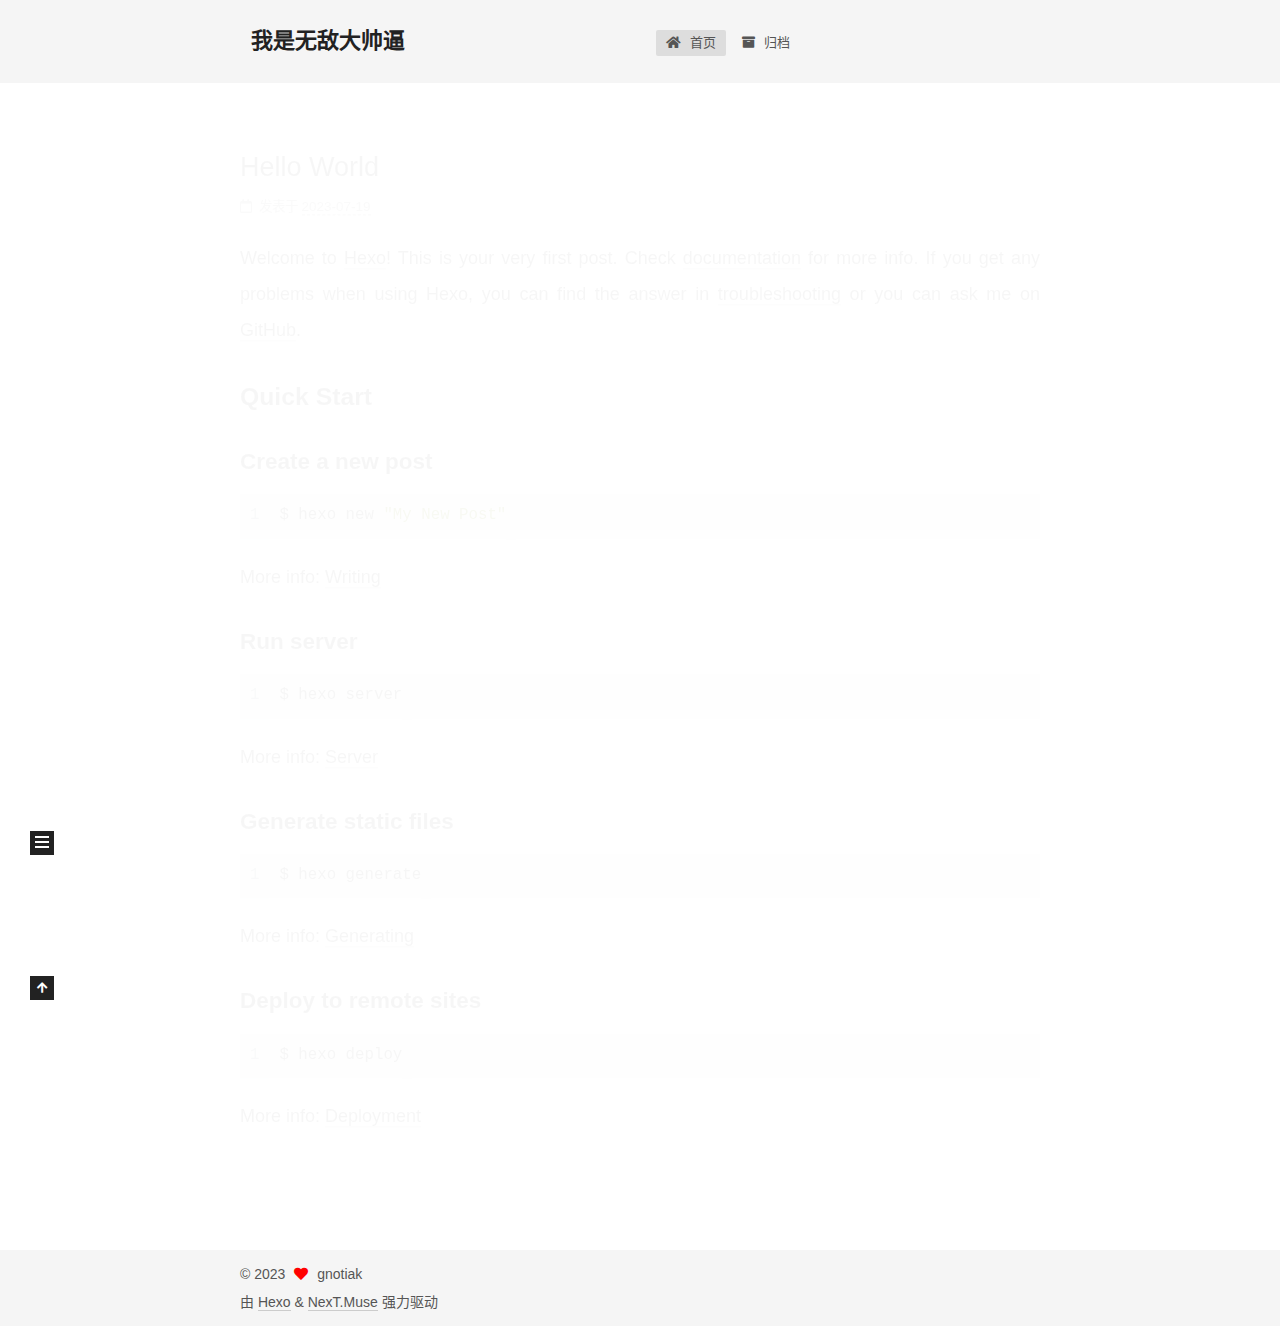
<file: index.html>
<!DOCTYPE html>
<html lang="zh-CN">
<head>
  <meta charset="UTF-8">
<meta name="viewport" content="width=device-width, initial-scale=1, maximum-scale=2">
<meta name="theme-color" content="#222">
<meta name="generator" content="Hexo 6.3.0">
  <link rel="apple-touch-icon" sizes="180x180" href="/images/apple-touch-icon-next.png">
  <link rel="icon" type="image/png" sizes="32x32" href="/images/favicon-32x32-next.png">
  <link rel="icon" type="image/png" sizes="16x16" href="/images/favicon-16x16-next.png">
  <link rel="mask-icon" href="/images/logo.svg" color="#222">

<link rel="stylesheet" href="/css/main.css">


<link rel="stylesheet" href="/lib/font-awesome/css/all.min.css">

<script id="hexo-configurations">
    var NexT = window.NexT || {};
    var CONFIG = {"hostname":"example.com","root":"/","scheme":"Muse","version":"7.8.0","exturl":false,"sidebar":{"position":"left","display":"post","padding":18,"offset":12,"onmobile":false},"copycode":{"enable":false,"show_result":false,"style":null},"back2top":{"enable":true,"sidebar":false,"scrollpercent":false},"bookmark":{"enable":false,"color":"#222","save":"auto"},"fancybox":false,"mediumzoom":false,"lazyload":false,"pangu":false,"comments":{"style":"tabs","active":null,"storage":true,"lazyload":false,"nav":null},"algolia":{"hits":{"per_page":10},"labels":{"input_placeholder":"Search for Posts","hits_empty":"We didn't find any results for the search: ${query}","hits_stats":"${hits} results found in ${time} ms"}},"localsearch":{"enable":false,"trigger":"auto","top_n_per_article":1,"unescape":false,"preload":false},"motion":{"enable":true,"async":false,"transition":{"post_block":"fadeIn","post_header":"slideDownIn","post_body":"slideDownIn","coll_header":"slideLeftIn","sidebar":"slideUpIn"}}};
  </script>

  <meta property="og:type" content="website">
<meta property="og:title" content="我是无敌大帅逼">
<meta property="og:url" content="http://example.com/index.html">
<meta property="og:site_name" content="我是无敌大帅逼">
<meta property="og:locale" content="zh_CN">
<meta property="article:author" content="gnotiak">
<meta name="twitter:card" content="summary">

<link rel="canonical" href="http://example.com/">


<script id="page-configurations">
  // https://hexo.io/docs/variables.html
  CONFIG.page = {
    sidebar: "",
    isHome : true,
    isPost : false,
    lang   : 'zh-CN'
  };
</script>

  <title>我是无敌大帅逼</title>
  






  <noscript>
  <style>
  .use-motion .brand,
  .use-motion .menu-item,
  .sidebar-inner,
  .use-motion .post-block,
  .use-motion .pagination,
  .use-motion .comments,
  .use-motion .post-header,
  .use-motion .post-body,
  .use-motion .collection-header { opacity: initial; }

  .use-motion .site-title,
  .use-motion .site-subtitle {
    opacity: initial;
    top: initial;
  }

  .use-motion .logo-line-before i { left: initial; }
  .use-motion .logo-line-after i { right: initial; }
  </style>
</noscript>

</head>

<body itemscope itemtype="http://schema.org/WebPage">
  <div class="container use-motion">
    <div class="headband"></div>

    <header class="header" itemscope itemtype="http://schema.org/WPHeader">
      <div class="header-inner"><div class="site-brand-container">
  <div class="site-nav-toggle">
    <div class="toggle" aria-label="切换导航栏">
      <span class="toggle-line toggle-line-first"></span>
      <span class="toggle-line toggle-line-middle"></span>
      <span class="toggle-line toggle-line-last"></span>
    </div>
  </div>

  <div class="site-meta">

    <a href="/" class="brand" rel="start">
      <span class="logo-line-before"><i></i></span>
      <h1 class="site-title">我是无敌大帅逼</h1>
      <span class="logo-line-after"><i></i></span>
    </a>
  </div>

  <div class="site-nav-right">
    <div class="toggle popup-trigger">
    </div>
  </div>
</div>




<nav class="site-nav">
  <ul id="menu" class="main-menu menu">
        <li class="menu-item menu-item-home">

    <a href="/" rel="section"><i class="fa fa-home fa-fw"></i>首页</a>

  </li>
        <li class="menu-item menu-item-archives">

    <a href="/archives/" rel="section"><i class="fa fa-archive fa-fw"></i>归档</a>

  </li>
  </ul>
</nav>




</div>
    </header>

    
  <div class="back-to-top">
    <i class="fa fa-arrow-up"></i>
    <span>0%</span>
  </div>


    <main class="main">
      <div class="main-inner">
        <div class="content-wrap">
          

          <div class="content index posts-expand">
            
      
  
  
  <article itemscope itemtype="http://schema.org/Article" class="post-block" lang="zh-CN">
    <link itemprop="mainEntityOfPage" href="http://example.com/2023/07/19/hello-world/">

    <span hidden itemprop="author" itemscope itemtype="http://schema.org/Person">
      <meta itemprop="image" content="/images/avatar.gif">
      <meta itemprop="name" content="gnotiak">
      <meta itemprop="description" content="">
    </span>

    <span hidden itemprop="publisher" itemscope itemtype="http://schema.org/Organization">
      <meta itemprop="name" content="我是无敌大帅逼">
    </span>
      <header class="post-header">
        <h2 class="post-title" itemprop="name headline">
          
            <a href="/2023/07/19/hello-world/" class="post-title-link" itemprop="url">Hello World</a>
        </h2>

        <div class="post-meta">
            <span class="post-meta-item">
              <span class="post-meta-item-icon">
                <i class="far fa-calendar"></i>
              </span>
              <span class="post-meta-item-text">发表于</span>

              <time title="创建时间：2023-07-19 21:02:30" itemprop="dateCreated datePublished" datetime="2023-07-19T21:02:30+08:00">2023-07-19</time>
            </span>

          

        </div>
      </header>

    
    
    
    <div class="post-body" itemprop="articleBody">

      
          <p>Welcome to <a target="_blank" rel="noopener" href="https://hexo.io/">Hexo</a>! This is your very first post. Check <a target="_blank" rel="noopener" href="https://hexo.io/docs/">documentation</a> for more info. If you get any problems when using Hexo, you can find the answer in <a target="_blank" rel="noopener" href="https://hexo.io/docs/troubleshooting.html">troubleshooting</a> or you can ask me on <a target="_blank" rel="noopener" href="https://github.com/hexojs/hexo/issues">GitHub</a>.</p>
<h2 id="Quick-Start"><a href="#Quick-Start" class="headerlink" title="Quick Start"></a>Quick Start</h2><h3 id="Create-a-new-post"><a href="#Create-a-new-post" class="headerlink" title="Create a new post"></a>Create a new post</h3><figure class="highlight bash"><table><tr><td class="gutter"><pre><span class="line">1</span><br></pre></td><td class="code"><pre><span class="line">$ hexo new <span class="string">&quot;My New Post&quot;</span></span><br></pre></td></tr></table></figure>

<p>More info: <a target="_blank" rel="noopener" href="https://hexo.io/docs/writing.html">Writing</a></p>
<h3 id="Run-server"><a href="#Run-server" class="headerlink" title="Run server"></a>Run server</h3><figure class="highlight bash"><table><tr><td class="gutter"><pre><span class="line">1</span><br></pre></td><td class="code"><pre><span class="line">$ hexo server</span><br></pre></td></tr></table></figure>

<p>More info: <a target="_blank" rel="noopener" href="https://hexo.io/docs/server.html">Server</a></p>
<h3 id="Generate-static-files"><a href="#Generate-static-files" class="headerlink" title="Generate static files"></a>Generate static files</h3><figure class="highlight bash"><table><tr><td class="gutter"><pre><span class="line">1</span><br></pre></td><td class="code"><pre><span class="line">$ hexo generate</span><br></pre></td></tr></table></figure>

<p>More info: <a target="_blank" rel="noopener" href="https://hexo.io/docs/generating.html">Generating</a></p>
<h3 id="Deploy-to-remote-sites"><a href="#Deploy-to-remote-sites" class="headerlink" title="Deploy to remote sites"></a>Deploy to remote sites</h3><figure class="highlight bash"><table><tr><td class="gutter"><pre><span class="line">1</span><br></pre></td><td class="code"><pre><span class="line">$ hexo deploy</span><br></pre></td></tr></table></figure>

<p>More info: <a target="_blank" rel="noopener" href="https://hexo.io/docs/one-command-deployment.html">Deployment</a></p>

      
    </div>

    
    
    
      <footer class="post-footer">
        <div class="post-eof"></div>
      </footer>
  </article>
  
  
  


  



          </div>
          

<script>
  window.addEventListener('tabs:register', () => {
    let { activeClass } = CONFIG.comments;
    if (CONFIG.comments.storage) {
      activeClass = localStorage.getItem('comments_active') || activeClass;
    }
    if (activeClass) {
      let activeTab = document.querySelector(`a[href="#comment-${activeClass}"]`);
      if (activeTab) {
        activeTab.click();
      }
    }
  });
  if (CONFIG.comments.storage) {
    window.addEventListener('tabs:click', event => {
      if (!event.target.matches('.tabs-comment .tab-content .tab-pane')) return;
      let commentClass = event.target.classList[1];
      localStorage.setItem('comments_active', commentClass);
    });
  }
</script>

        </div>
          
  
  <div class="toggle sidebar-toggle">
    <span class="toggle-line toggle-line-first"></span>
    <span class="toggle-line toggle-line-middle"></span>
    <span class="toggle-line toggle-line-last"></span>
  </div>

  <aside class="sidebar">
    <div class="sidebar-inner">

      <ul class="sidebar-nav motion-element">
        <li class="sidebar-nav-toc">
          文章目录
        </li>
        <li class="sidebar-nav-overview">
          站点概览
        </li>
      </ul>

      <!--noindex-->
      <div class="post-toc-wrap sidebar-panel">
      </div>
      <!--/noindex-->

      <div class="site-overview-wrap sidebar-panel">
        <div class="site-author motion-element" itemprop="author" itemscope itemtype="http://schema.org/Person">
  <p class="site-author-name" itemprop="name">gnotiak</p>
  <div class="site-description" itemprop="description"></div>
</div>
<div class="site-state-wrap motion-element">
  <nav class="site-state">
      <div class="site-state-item site-state-posts">
          <a href="/archives/">
        
          <span class="site-state-item-count">1</span>
          <span class="site-state-item-name">日志</span>
        </a>
      </div>
  </nav>
</div>



      </div>

    </div>
  </aside>
  <div id="sidebar-dimmer"></div>


      </div>
    </main>

    <footer class="footer">
      <div class="footer-inner">
        

        

<div class="copyright">
  
  &copy; 
  <span itemprop="copyrightYear">2023</span>
  <span class="with-love">
    <i class="fa fa-heart"></i>
  </span>
  <span class="author" itemprop="copyrightHolder">gnotiak</span>
</div>
  <div class="powered-by">由 <a href="https://hexo.io/" class="theme-link" rel="noopener" target="_blank">Hexo</a> & <a href="https://muse.theme-next.org/" class="theme-link" rel="noopener" target="_blank">NexT.Muse</a> 强力驱动
  </div>

        








      </div>
    </footer>
  </div>

  
  <script src="/lib/anime.min.js"></script>
  <script src="/lib/velocity/velocity.min.js"></script>
  <script src="/lib/velocity/velocity.ui.min.js"></script>

<script src="/js/utils.js"></script>

<script src="/js/motion.js"></script>


<script src="/js/schemes/muse.js"></script>


<script src="/js/next-boot.js"></script>




  















  

  

</body>
</html>
</file>
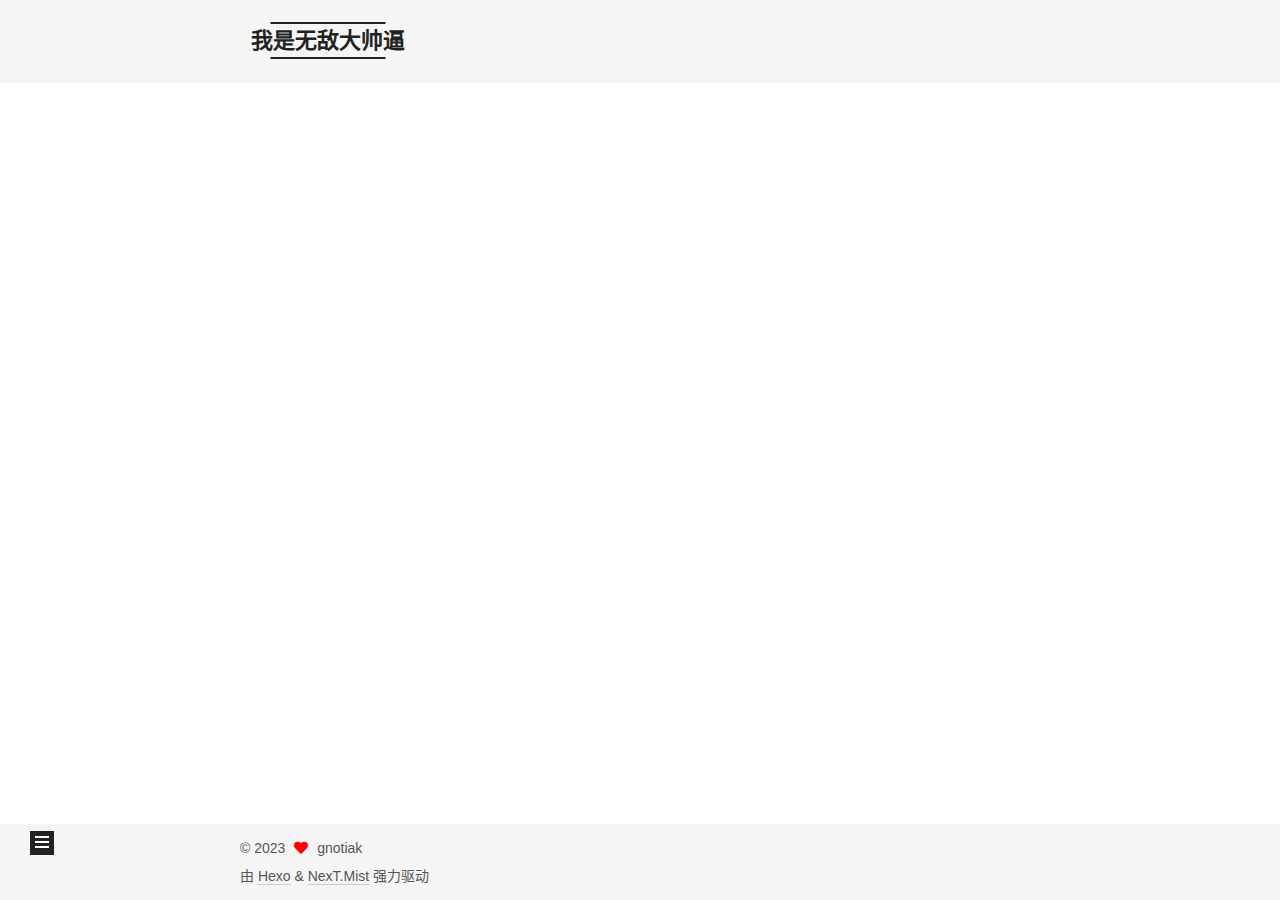
<file: archives/index.html>
<!DOCTYPE html>
<html lang="zh-CN">
<head>
  <meta charset="UTF-8">
<meta name="viewport" content="width=device-width, initial-scale=1, maximum-scale=2">
<meta name="theme-color" content="#222">
<meta name="generator" content="Hexo 6.3.0">
  <link rel="apple-touch-icon" sizes="180x180" href="/images/apple-touch-icon-next.png">
  <link rel="icon" type="image/png" sizes="32x32" href="/images/favicon-32x32-next.png">
  <link rel="icon" type="image/png" sizes="16x16" href="/images/favicon-16x16-next.png">
  <link rel="mask-icon" href="/images/logo.svg" color="#222">

<link rel="stylesheet" href="/css/main.css">


<link rel="stylesheet" href="/lib/font-awesome/css/all.min.css">

<script id="hexo-configurations">
    var NexT = window.NexT || {};
    var CONFIG = {"hostname":"example.com","root":"/","scheme":"Mist","version":"7.8.0","exturl":false,"sidebar":{"position":"left","display":"post","padding":18,"offset":12,"onmobile":false},"copycode":{"enable":false,"show_result":false,"style":null},"back2top":{"enable":true,"sidebar":false,"scrollpercent":false},"bookmark":{"enable":false,"color":"#222","save":"auto"},"fancybox":false,"mediumzoom":false,"lazyload":false,"pangu":false,"comments":{"style":"tabs","active":null,"storage":true,"lazyload":false,"nav":null},"algolia":{"hits":{"per_page":10},"labels":{"input_placeholder":"Search for Posts","hits_empty":"We didn't find any results for the search: ${query}","hits_stats":"${hits} results found in ${time} ms"}},"localsearch":{"enable":false,"trigger":"auto","top_n_per_article":1,"unescape":false,"preload":false},"motion":{"enable":true,"async":false,"transition":{"post_block":"fadeIn","post_header":"slideDownIn","post_body":"slideDownIn","coll_header":"slideLeftIn","sidebar":"slideUpIn"}}};
  </script>

  <meta property="og:type" content="website">
<meta property="og:title" content="我是无敌大帅逼">
<meta property="og:url" content="http://example.com/archives/index.html">
<meta property="og:site_name" content="我是无敌大帅逼">
<meta property="og:locale" content="zh_CN">
<meta property="article:author" content="gnotiak">
<meta name="twitter:card" content="summary">

<link rel="canonical" href="http://example.com/archives/">


<script id="page-configurations">
  // https://hexo.io/docs/variables.html
  CONFIG.page = {
    sidebar: "",
    isHome : false,
    isPost : false,
    lang   : 'zh-CN'
  };
</script>

  <title>归档 | 我是无敌大帅逼</title>
  






  <noscript>
  <style>
  .use-motion .brand,
  .use-motion .menu-item,
  .sidebar-inner,
  .use-motion .post-block,
  .use-motion .pagination,
  .use-motion .comments,
  .use-motion .post-header,
  .use-motion .post-body,
  .use-motion .collection-header { opacity: initial; }

  .use-motion .site-title,
  .use-motion .site-subtitle {
    opacity: initial;
    top: initial;
  }

  .use-motion .logo-line-before i { left: initial; }
  .use-motion .logo-line-after i { right: initial; }
  </style>
</noscript>

</head>

<body itemscope itemtype="http://schema.org/WebPage">
  <div class="container use-motion">
    <div class="headband"></div>

    <header class="header" itemscope itemtype="http://schema.org/WPHeader">
      <div class="header-inner"><div class="site-brand-container">
  <div class="site-nav-toggle">
    <div class="toggle" aria-label="切换导航栏">
      <span class="toggle-line toggle-line-first"></span>
      <span class="toggle-line toggle-line-middle"></span>
      <span class="toggle-line toggle-line-last"></span>
    </div>
  </div>

  <div class="site-meta">

    <a href="/" class="brand" rel="start">
      <span class="logo-line-before"><i></i></span>
      <h1 class="site-title">我是无敌大帅逼</h1>
      <span class="logo-line-after"><i></i></span>
    </a>
      <p class="site-subtitle" itemprop="description">111</p>
  </div>

  <div class="site-nav-right">
    <div class="toggle popup-trigger">
    </div>
  </div>
</div>




<nav class="site-nav">
  <ul id="menu" class="main-menu menu">
        <li class="menu-item menu-item-home">

    <a href="/" rel="section"><i class="fa fa-home fa-fw"></i>首页</a>

  </li>
        <li class="menu-item menu-item-archives">

    <a href="/archives/" rel="section"><i class="fa fa-archive fa-fw"></i>归档</a>

  </li>
  </ul>
</nav>




</div>
    </header>

    
  <div class="back-to-top">
    <i class="fa fa-arrow-up"></i>
    <span>0%</span>
  </div>


    <main class="main">
      <div class="main-inner">
        <div class="content-wrap">
          

          <div class="content archive">
            

  
  
  
  <div class="post-block">
    <div class="posts-collapse">
      <div class="collection-title">
        <span class="collection-header">嗯..! 目前共计 2 篇日志。 继续努力。</span>
      </div>

      
    <div class="collection-year">
      <span class="collection-header">2023</span>
    </div>

  <article itemscope itemtype="http://schema.org/Article">
    <header class="post-header">

      <div class="post-meta">
        <time itemprop="dateCreated"
              datetime="2023-07-20T15:04:52+08:00"
              content="2023-07-20">
          07-20
        </time>
      </div>

      <div class="post-title">
          <a class="post-title-link" href="/2023/07/20/this-is-new-blog/" itemprop="url">
            <span itemprop="name">用git建一个blog网站</span>
          </a>
      </div>

    </header>
  </article>

  <article itemscope itemtype="http://schema.org/Article">
    <header class="post-header">

      <div class="post-meta">
        <time itemprop="dateCreated"
              datetime="2023-07-19T21:02:30+08:00"
              content="2023-07-19">
          07-19
        </time>
      </div>

      <div class="post-title">
          <a class="post-title-link" href="/2023/07/19/hello-world/" itemprop="url">
            <span itemprop="name">Hello World</span>
          </a>
      </div>

    </header>
  </article>


    </div>
  </div>
  
  
  

  



          </div>
          

<script>
  window.addEventListener('tabs:register', () => {
    let { activeClass } = CONFIG.comments;
    if (CONFIG.comments.storage) {
      activeClass = localStorage.getItem('comments_active') || activeClass;
    }
    if (activeClass) {
      let activeTab = document.querySelector(`a[href="#comment-${activeClass}"]`);
      if (activeTab) {
        activeTab.click();
      }
    }
  });
  if (CONFIG.comments.storage) {
    window.addEventListener('tabs:click', event => {
      if (!event.target.matches('.tabs-comment .tab-content .tab-pane')) return;
      let commentClass = event.target.classList[1];
      localStorage.setItem('comments_active', commentClass);
    });
  }
</script>

        </div>
          
  
  <div class="toggle sidebar-toggle">
    <span class="toggle-line toggle-line-first"></span>
    <span class="toggle-line toggle-line-middle"></span>
    <span class="toggle-line toggle-line-last"></span>
  </div>

  <aside class="sidebar">
    <div class="sidebar-inner">

      <ul class="sidebar-nav motion-element">
        <li class="sidebar-nav-toc">
          文章目录
        </li>
        <li class="sidebar-nav-overview">
          站点概览
        </li>
      </ul>

      <!--noindex-->
      <div class="post-toc-wrap sidebar-panel">
      </div>
      <!--/noindex-->

      <div class="site-overview-wrap sidebar-panel">
        <div class="site-author motion-element" itemprop="author" itemscope itemtype="http://schema.org/Person">
  <p class="site-author-name" itemprop="name">gnotiak</p>
  <div class="site-description" itemprop="description"></div>
</div>
<div class="site-state-wrap motion-element">
  <nav class="site-state">
      <div class="site-state-item site-state-posts">
          <a href="/archives/">
        
          <span class="site-state-item-count">2</span>
          <span class="site-state-item-name">日志</span>
        </a>
      </div>
  </nav>
</div>



      </div>

    </div>
  </aside>
  <div id="sidebar-dimmer"></div>


      </div>
    </main>

    <footer class="footer">
      <div class="footer-inner">
        

        

<div class="copyright">
  
  &copy; 
  <span itemprop="copyrightYear">2023</span>
  <span class="with-love">
    <i class="fa fa-heart"></i>
  </span>
  <span class="author" itemprop="copyrightHolder">gnotiak</span>
</div>
  <div class="powered-by">由 <a href="https://hexo.io/" class="theme-link" rel="noopener" target="_blank">Hexo</a> & <a href="https://mist.theme-next.org/" class="theme-link" rel="noopener" target="_blank">NexT.Mist</a> 强力驱动
  </div>

        








      </div>
    </footer>
  </div>

  
  <script src="/lib/anime.min.js"></script>
  <script src="/lib/velocity/velocity.min.js"></script>
  <script src="/lib/velocity/velocity.ui.min.js"></script>

<script src="/js/utils.js"></script>

<script src="/js/motion.js"></script>


<script src="/js/schemes/muse.js"></script>


<script src="/js/next-boot.js"></script>




  















  

  

</body>
</html>
</file>
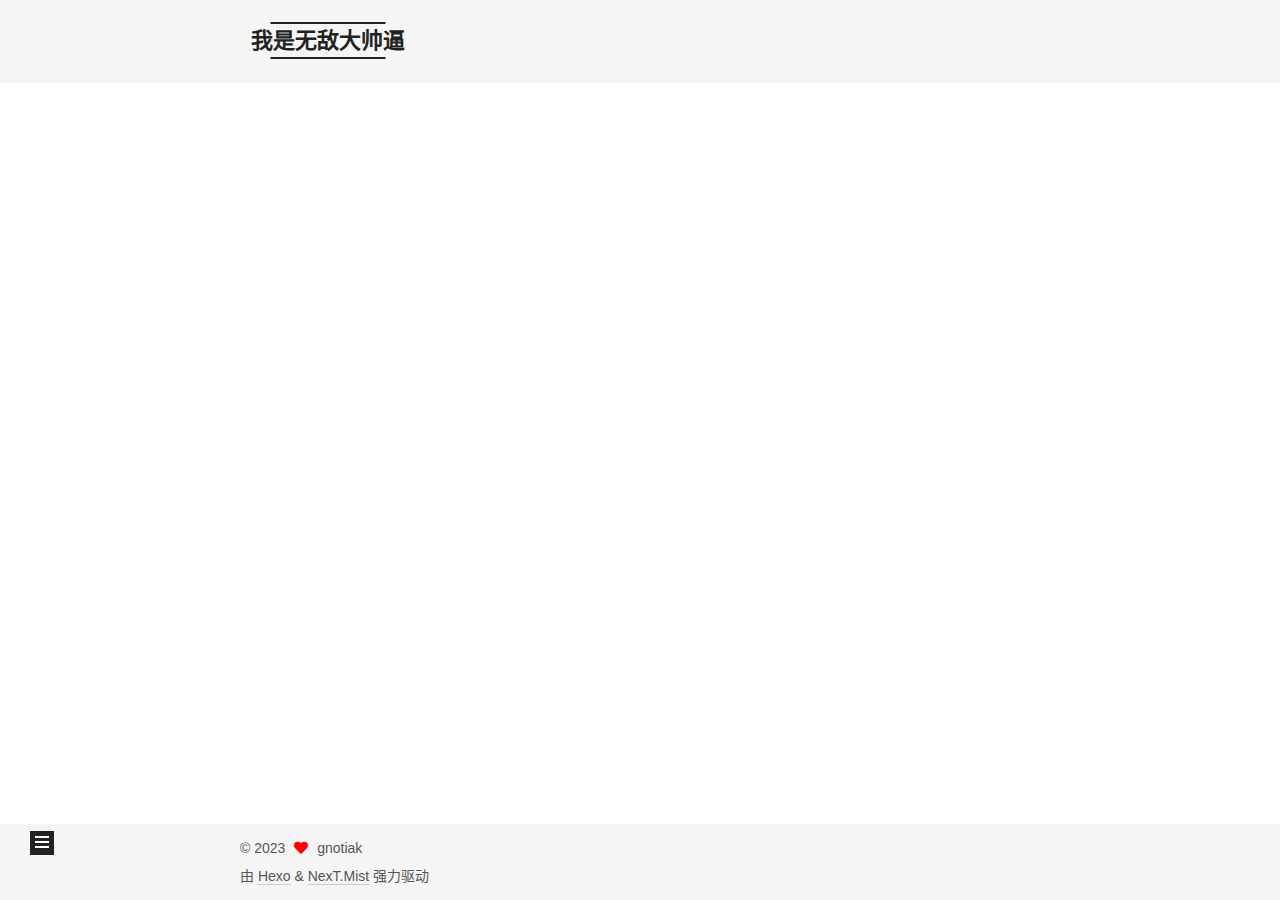
<file: archives/2023/index.html>
<!DOCTYPE html>
<html lang="zh-CN">
<head>
  <meta charset="UTF-8">
<meta name="viewport" content="width=device-width, initial-scale=1, maximum-scale=2">
<meta name="theme-color" content="#222">
<meta name="generator" content="Hexo 6.3.0">
  <link rel="apple-touch-icon" sizes="180x180" href="/images/apple-touch-icon-next.png">
  <link rel="icon" type="image/png" sizes="32x32" href="/images/favicon-32x32-next.png">
  <link rel="icon" type="image/png" sizes="16x16" href="/images/favicon-16x16-next.png">
  <link rel="mask-icon" href="/images/logo.svg" color="#222">

<link rel="stylesheet" href="/css/main.css">


<link rel="stylesheet" href="/lib/font-awesome/css/all.min.css">

<script id="hexo-configurations">
    var NexT = window.NexT || {};
    var CONFIG = {"hostname":"example.com","root":"/","scheme":"Mist","version":"7.8.0","exturl":false,"sidebar":{"position":"left","display":"post","padding":18,"offset":12,"onmobile":false},"copycode":{"enable":false,"show_result":false,"style":null},"back2top":{"enable":true,"sidebar":false,"scrollpercent":false},"bookmark":{"enable":false,"color":"#222","save":"auto"},"fancybox":false,"mediumzoom":false,"lazyload":false,"pangu":false,"comments":{"style":"tabs","active":null,"storage":true,"lazyload":false,"nav":null},"algolia":{"hits":{"per_page":10},"labels":{"input_placeholder":"Search for Posts","hits_empty":"We didn't find any results for the search: ${query}","hits_stats":"${hits} results found in ${time} ms"}},"localsearch":{"enable":false,"trigger":"auto","top_n_per_article":1,"unescape":false,"preload":false},"motion":{"enable":true,"async":false,"transition":{"post_block":"fadeIn","post_header":"slideDownIn","post_body":"slideDownIn","coll_header":"slideLeftIn","sidebar":"slideUpIn"}}};
  </script>

  <meta property="og:type" content="website">
<meta property="og:title" content="我是无敌大帅逼">
<meta property="og:url" content="http://example.com/archives/2023/index.html">
<meta property="og:site_name" content="我是无敌大帅逼">
<meta property="og:locale" content="zh_CN">
<meta property="article:author" content="gnotiak">
<meta name="twitter:card" content="summary">

<link rel="canonical" href="http://example.com/archives/2023/">


<script id="page-configurations">
  // https://hexo.io/docs/variables.html
  CONFIG.page = {
    sidebar: "",
    isHome : false,
    isPost : false,
    lang   : 'zh-CN'
  };
</script>

  <title>归档 | 我是无敌大帅逼</title>
  






  <noscript>
  <style>
  .use-motion .brand,
  .use-motion .menu-item,
  .sidebar-inner,
  .use-motion .post-block,
  .use-motion .pagination,
  .use-motion .comments,
  .use-motion .post-header,
  .use-motion .post-body,
  .use-motion .collection-header { opacity: initial; }

  .use-motion .site-title,
  .use-motion .site-subtitle {
    opacity: initial;
    top: initial;
  }

  .use-motion .logo-line-before i { left: initial; }
  .use-motion .logo-line-after i { right: initial; }
  </style>
</noscript>

</head>

<body itemscope itemtype="http://schema.org/WebPage">
  <div class="container use-motion">
    <div class="headband"></div>

    <header class="header" itemscope itemtype="http://schema.org/WPHeader">
      <div class="header-inner"><div class="site-brand-container">
  <div class="site-nav-toggle">
    <div class="toggle" aria-label="切换导航栏">
      <span class="toggle-line toggle-line-first"></span>
      <span class="toggle-line toggle-line-middle"></span>
      <span class="toggle-line toggle-line-last"></span>
    </div>
  </div>

  <div class="site-meta">

    <a href="/" class="brand" rel="start">
      <span class="logo-line-before"><i></i></span>
      <h1 class="site-title">我是无敌大帅逼</h1>
      <span class="logo-line-after"><i></i></span>
    </a>
      <p class="site-subtitle" itemprop="description">111</p>
  </div>

  <div class="site-nav-right">
    <div class="toggle popup-trigger">
    </div>
  </div>
</div>




<nav class="site-nav">
  <ul id="menu" class="main-menu menu">
        <li class="menu-item menu-item-home">

    <a href="/" rel="section"><i class="fa fa-home fa-fw"></i>首页</a>

  </li>
        <li class="menu-item menu-item-archives">

    <a href="/archives/" rel="section"><i class="fa fa-archive fa-fw"></i>归档</a>

  </li>
  </ul>
</nav>




</div>
    </header>

    
  <div class="back-to-top">
    <i class="fa fa-arrow-up"></i>
    <span>0%</span>
  </div>


    <main class="main">
      <div class="main-inner">
        <div class="content-wrap">
          

          <div class="content archive">
            

  
  
  
  <div class="post-block">
    <div class="posts-collapse">
      <div class="collection-title">
        <span class="collection-header">嗯..! 目前共计 2 篇日志。 继续努力。</span>
      </div>

      
    <div class="collection-year">
      <span class="collection-header">2023</span>
    </div>

  <article itemscope itemtype="http://schema.org/Article">
    <header class="post-header">

      <div class="post-meta">
        <time itemprop="dateCreated"
              datetime="2023-07-20T15:04:52+08:00"
              content="2023-07-20">
          07-20
        </time>
      </div>

      <div class="post-title">
          <a class="post-title-link" href="/2023/07/20/this-is-new-blog/" itemprop="url">
            <span itemprop="name">用git建一个blog网站</span>
          </a>
      </div>

    </header>
  </article>

  <article itemscope itemtype="http://schema.org/Article">
    <header class="post-header">

      <div class="post-meta">
        <time itemprop="dateCreated"
              datetime="2023-07-19T21:02:30+08:00"
              content="2023-07-19">
          07-19
        </time>
      </div>

      <div class="post-title">
          <a class="post-title-link" href="/2023/07/19/hello-world/" itemprop="url">
            <span itemprop="name">Hello World</span>
          </a>
      </div>

    </header>
  </article>


    </div>
  </div>
  
  
  

  



          </div>
          

<script>
  window.addEventListener('tabs:register', () => {
    let { activeClass } = CONFIG.comments;
    if (CONFIG.comments.storage) {
      activeClass = localStorage.getItem('comments_active') || activeClass;
    }
    if (activeClass) {
      let activeTab = document.querySelector(`a[href="#comment-${activeClass}"]`);
      if (activeTab) {
        activeTab.click();
      }
    }
  });
  if (CONFIG.comments.storage) {
    window.addEventListener('tabs:click', event => {
      if (!event.target.matches('.tabs-comment .tab-content .tab-pane')) return;
      let commentClass = event.target.classList[1];
      localStorage.setItem('comments_active', commentClass);
    });
  }
</script>

        </div>
          
  
  <div class="toggle sidebar-toggle">
    <span class="toggle-line toggle-line-first"></span>
    <span class="toggle-line toggle-line-middle"></span>
    <span class="toggle-line toggle-line-last"></span>
  </div>

  <aside class="sidebar">
    <div class="sidebar-inner">

      <ul class="sidebar-nav motion-element">
        <li class="sidebar-nav-toc">
          文章目录
        </li>
        <li class="sidebar-nav-overview">
          站点概览
        </li>
      </ul>

      <!--noindex-->
      <div class="post-toc-wrap sidebar-panel">
      </div>
      <!--/noindex-->

      <div class="site-overview-wrap sidebar-panel">
        <div class="site-author motion-element" itemprop="author" itemscope itemtype="http://schema.org/Person">
  <p class="site-author-name" itemprop="name">gnotiak</p>
  <div class="site-description" itemprop="description"></div>
</div>
<div class="site-state-wrap motion-element">
  <nav class="site-state">
      <div class="site-state-item site-state-posts">
          <a href="/archives/">
        
          <span class="site-state-item-count">2</span>
          <span class="site-state-item-name">日志</span>
        </a>
      </div>
  </nav>
</div>



      </div>

    </div>
  </aside>
  <div id="sidebar-dimmer"></div>


      </div>
    </main>

    <footer class="footer">
      <div class="footer-inner">
        

        

<div class="copyright">
  
  &copy; 
  <span itemprop="copyrightYear">2023</span>
  <span class="with-love">
    <i class="fa fa-heart"></i>
  </span>
  <span class="author" itemprop="copyrightHolder">gnotiak</span>
</div>
  <div class="powered-by">由 <a href="https://hexo.io/" class="theme-link" rel="noopener" target="_blank">Hexo</a> & <a href="https://mist.theme-next.org/" class="theme-link" rel="noopener" target="_blank">NexT.Mist</a> 强力驱动
  </div>

        








      </div>
    </footer>
  </div>

  
  <script src="/lib/anime.min.js"></script>
  <script src="/lib/velocity/velocity.min.js"></script>
  <script src="/lib/velocity/velocity.ui.min.js"></script>

<script src="/js/utils.js"></script>

<script src="/js/motion.js"></script>


<script src="/js/schemes/muse.js"></script>


<script src="/js/next-boot.js"></script>




  















  

  

</body>
</html>
</file>
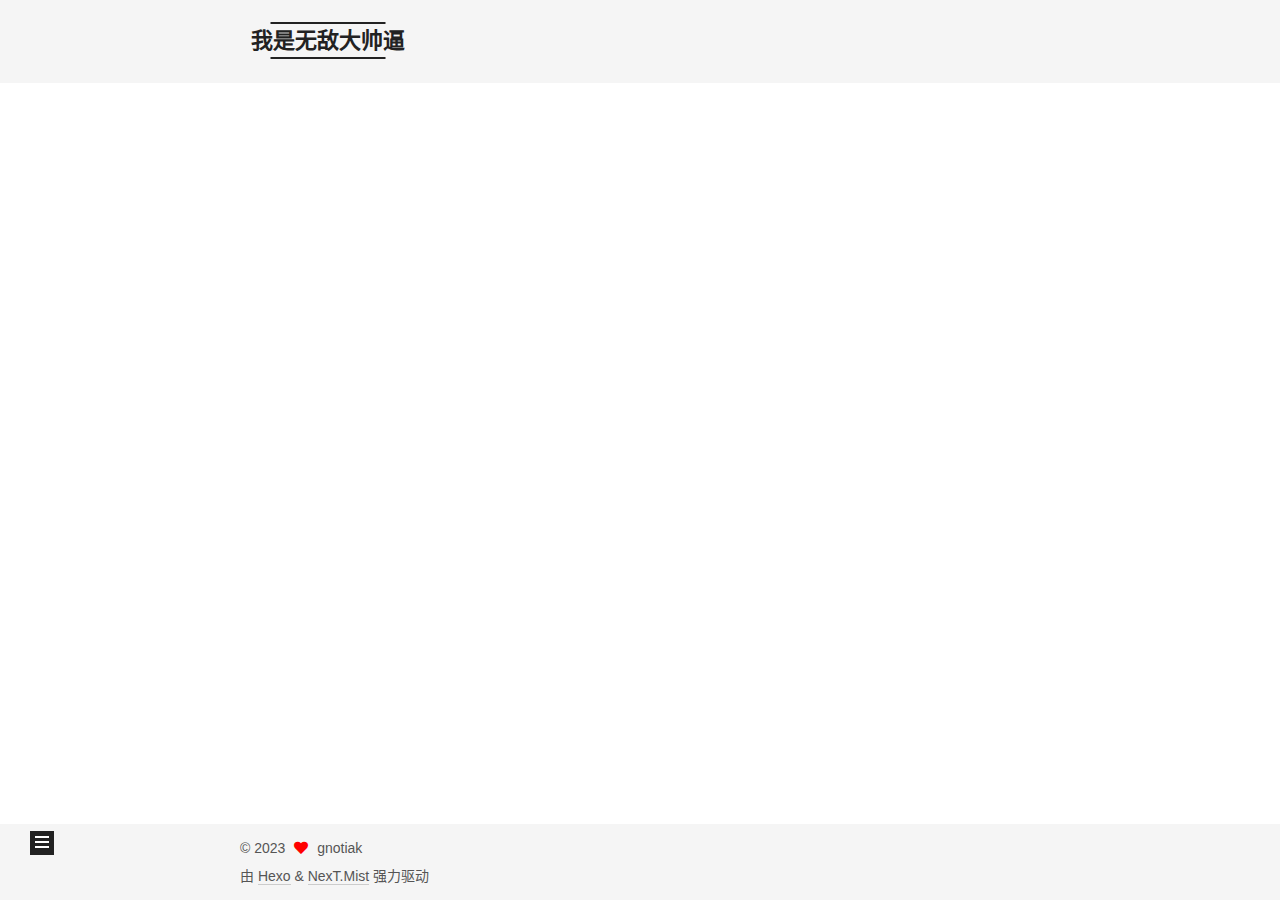
<file: archives/2023/07/index.html>
<!DOCTYPE html>
<html lang="zh-CN">
<head>
  <meta charset="UTF-8">
<meta name="viewport" content="width=device-width, initial-scale=1, maximum-scale=2">
<meta name="theme-color" content="#222">
<meta name="generator" content="Hexo 6.3.0">
  <link rel="apple-touch-icon" sizes="180x180" href="/images/apple-touch-icon-next.png">
  <link rel="icon" type="image/png" sizes="32x32" href="/images/favicon-32x32-next.png">
  <link rel="icon" type="image/png" sizes="16x16" href="/images/favicon-16x16-next.png">
  <link rel="mask-icon" href="/images/logo.svg" color="#222">

<link rel="stylesheet" href="/css/main.css">


<link rel="stylesheet" href="/lib/font-awesome/css/all.min.css">

<script id="hexo-configurations">
    var NexT = window.NexT || {};
    var CONFIG = {"hostname":"example.com","root":"/","scheme":"Mist","version":"7.8.0","exturl":false,"sidebar":{"position":"left","display":"post","padding":18,"offset":12,"onmobile":false},"copycode":{"enable":false,"show_result":false,"style":null},"back2top":{"enable":true,"sidebar":false,"scrollpercent":false},"bookmark":{"enable":false,"color":"#222","save":"auto"},"fancybox":false,"mediumzoom":false,"lazyload":false,"pangu":false,"comments":{"style":"tabs","active":null,"storage":true,"lazyload":false,"nav":null},"algolia":{"hits":{"per_page":10},"labels":{"input_placeholder":"Search for Posts","hits_empty":"We didn't find any results for the search: ${query}","hits_stats":"${hits} results found in ${time} ms"}},"localsearch":{"enable":false,"trigger":"auto","top_n_per_article":1,"unescape":false,"preload":false},"motion":{"enable":true,"async":false,"transition":{"post_block":"fadeIn","post_header":"slideDownIn","post_body":"slideDownIn","coll_header":"slideLeftIn","sidebar":"slideUpIn"}}};
  </script>

  <meta property="og:type" content="website">
<meta property="og:title" content="我是无敌大帅逼">
<meta property="og:url" content="http://example.com/archives/2023/07/index.html">
<meta property="og:site_name" content="我是无敌大帅逼">
<meta property="og:locale" content="zh_CN">
<meta property="article:author" content="gnotiak">
<meta name="twitter:card" content="summary">

<link rel="canonical" href="http://example.com/archives/2023/07/">


<script id="page-configurations">
  // https://hexo.io/docs/variables.html
  CONFIG.page = {
    sidebar: "",
    isHome : false,
    isPost : false,
    lang   : 'zh-CN'
  };
</script>

  <title>归档 | 我是无敌大帅逼</title>
  






  <noscript>
  <style>
  .use-motion .brand,
  .use-motion .menu-item,
  .sidebar-inner,
  .use-motion .post-block,
  .use-motion .pagination,
  .use-motion .comments,
  .use-motion .post-header,
  .use-motion .post-body,
  .use-motion .collection-header { opacity: initial; }

  .use-motion .site-title,
  .use-motion .site-subtitle {
    opacity: initial;
    top: initial;
  }

  .use-motion .logo-line-before i { left: initial; }
  .use-motion .logo-line-after i { right: initial; }
  </style>
</noscript>

</head>

<body itemscope itemtype="http://schema.org/WebPage">
  <div class="container use-motion">
    <div class="headband"></div>

    <header class="header" itemscope itemtype="http://schema.org/WPHeader">
      <div class="header-inner"><div class="site-brand-container">
  <div class="site-nav-toggle">
    <div class="toggle" aria-label="切换导航栏">
      <span class="toggle-line toggle-line-first"></span>
      <span class="toggle-line toggle-line-middle"></span>
      <span class="toggle-line toggle-line-last"></span>
    </div>
  </div>

  <div class="site-meta">

    <a href="/" class="brand" rel="start">
      <span class="logo-line-before"><i></i></span>
      <h1 class="site-title">我是无敌大帅逼</h1>
      <span class="logo-line-after"><i></i></span>
    </a>
      <p class="site-subtitle" itemprop="description">111</p>
  </div>

  <div class="site-nav-right">
    <div class="toggle popup-trigger">
    </div>
  </div>
</div>




<nav class="site-nav">
  <ul id="menu" class="main-menu menu">
        <li class="menu-item menu-item-home">

    <a href="/" rel="section"><i class="fa fa-home fa-fw"></i>首页</a>

  </li>
        <li class="menu-item menu-item-archives">

    <a href="/archives/" rel="section"><i class="fa fa-archive fa-fw"></i>归档</a>

  </li>
  </ul>
</nav>




</div>
    </header>

    
  <div class="back-to-top">
    <i class="fa fa-arrow-up"></i>
    <span>0%</span>
  </div>


    <main class="main">
      <div class="main-inner">
        <div class="content-wrap">
          

          <div class="content archive">
            

  
  
  
  <div class="post-block">
    <div class="posts-collapse">
      <div class="collection-title">
        <span class="collection-header">嗯..! 目前共计 2 篇日志。 继续努力。</span>
      </div>

      
    <div class="collection-year">
      <span class="collection-header">2023</span>
    </div>

  <article itemscope itemtype="http://schema.org/Article">
    <header class="post-header">

      <div class="post-meta">
        <time itemprop="dateCreated"
              datetime="2023-07-20T15:04:52+08:00"
              content="2023-07-20">
          07-20
        </time>
      </div>

      <div class="post-title">
          <a class="post-title-link" href="/2023/07/20/this-is-new-blog/" itemprop="url">
            <span itemprop="name">用git建一个blog网站</span>
          </a>
      </div>

    </header>
  </article>

  <article itemscope itemtype="http://schema.org/Article">
    <header class="post-header">

      <div class="post-meta">
        <time itemprop="dateCreated"
              datetime="2023-07-19T21:02:30+08:00"
              content="2023-07-19">
          07-19
        </time>
      </div>

      <div class="post-title">
          <a class="post-title-link" href="/2023/07/19/hello-world/" itemprop="url">
            <span itemprop="name">Hello World</span>
          </a>
      </div>

    </header>
  </article>


    </div>
  </div>
  
  
  

  



          </div>
          

<script>
  window.addEventListener('tabs:register', () => {
    let { activeClass } = CONFIG.comments;
    if (CONFIG.comments.storage) {
      activeClass = localStorage.getItem('comments_active') || activeClass;
    }
    if (activeClass) {
      let activeTab = document.querySelector(`a[href="#comment-${activeClass}"]`);
      if (activeTab) {
        activeTab.click();
      }
    }
  });
  if (CONFIG.comments.storage) {
    window.addEventListener('tabs:click', event => {
      if (!event.target.matches('.tabs-comment .tab-content .tab-pane')) return;
      let commentClass = event.target.classList[1];
      localStorage.setItem('comments_active', commentClass);
    });
  }
</script>

        </div>
          
  
  <div class="toggle sidebar-toggle">
    <span class="toggle-line toggle-line-first"></span>
    <span class="toggle-line toggle-line-middle"></span>
    <span class="toggle-line toggle-line-last"></span>
  </div>

  <aside class="sidebar">
    <div class="sidebar-inner">

      <ul class="sidebar-nav motion-element">
        <li class="sidebar-nav-toc">
          文章目录
        </li>
        <li class="sidebar-nav-overview">
          站点概览
        </li>
      </ul>

      <!--noindex-->
      <div class="post-toc-wrap sidebar-panel">
      </div>
      <!--/noindex-->

      <div class="site-overview-wrap sidebar-panel">
        <div class="site-author motion-element" itemprop="author" itemscope itemtype="http://schema.org/Person">
  <p class="site-author-name" itemprop="name">gnotiak</p>
  <div class="site-description" itemprop="description"></div>
</div>
<div class="site-state-wrap motion-element">
  <nav class="site-state">
      <div class="site-state-item site-state-posts">
          <a href="/archives/">
        
          <span class="site-state-item-count">2</span>
          <span class="site-state-item-name">日志</span>
        </a>
      </div>
  </nav>
</div>



      </div>

    </div>
  </aside>
  <div id="sidebar-dimmer"></div>


      </div>
    </main>

    <footer class="footer">
      <div class="footer-inner">
        

        

<div class="copyright">
  
  &copy; 
  <span itemprop="copyrightYear">2023</span>
  <span class="with-love">
    <i class="fa fa-heart"></i>
  </span>
  <span class="author" itemprop="copyrightHolder">gnotiak</span>
</div>
  <div class="powered-by">由 <a href="https://hexo.io/" class="theme-link" rel="noopener" target="_blank">Hexo</a> & <a href="https://mist.theme-next.org/" class="theme-link" rel="noopener" target="_blank">NexT.Mist</a> 强力驱动
  </div>

        








      </div>
    </footer>
  </div>

  
  <script src="/lib/anime.min.js"></script>
  <script src="/lib/velocity/velocity.min.js"></script>
  <script src="/lib/velocity/velocity.ui.min.js"></script>

<script src="/js/utils.js"></script>

<script src="/js/motion.js"></script>


<script src="/js/schemes/muse.js"></script>


<script src="/js/next-boot.js"></script>




  















  

  

</body>
</html>
</file>
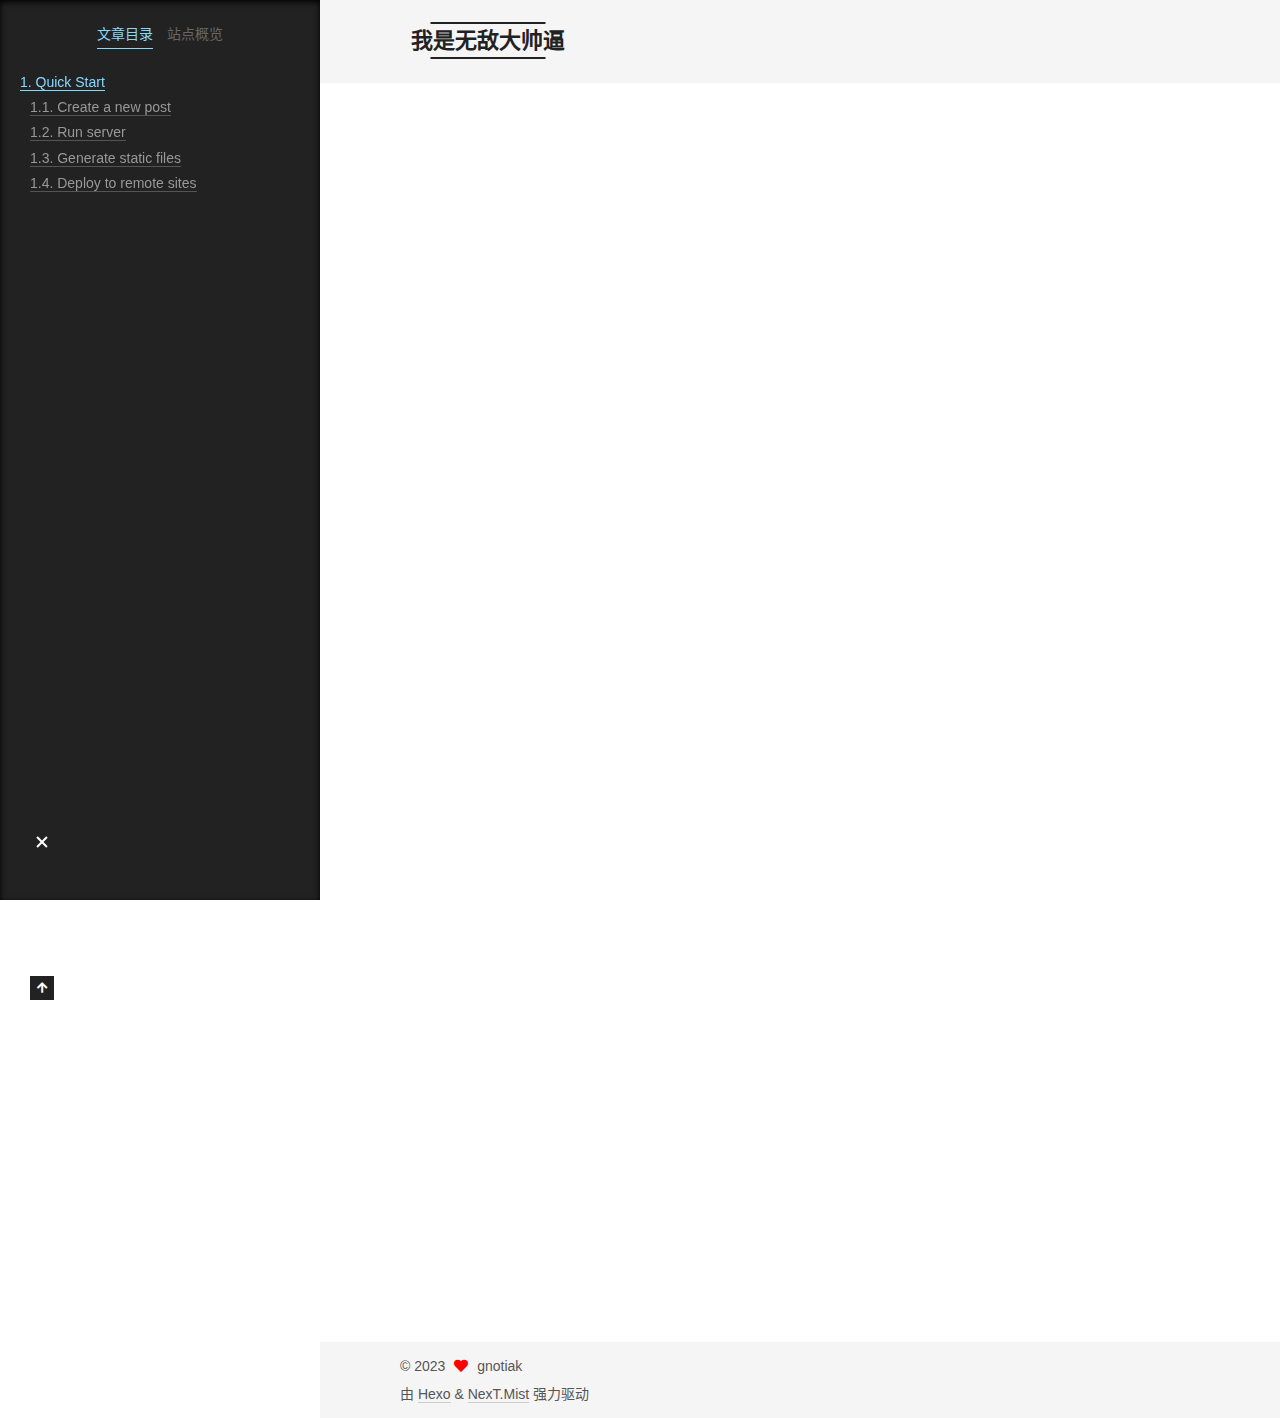
<file: 2023/07/19/hello-world/index.html>
<!DOCTYPE html>
<html lang="zh-CN">
<head>
  <meta charset="UTF-8">
<meta name="viewport" content="width=device-width, initial-scale=1, maximum-scale=2">
<meta name="theme-color" content="#222">
<meta name="generator" content="Hexo 6.3.0">
  <link rel="apple-touch-icon" sizes="180x180" href="/images/apple-touch-icon-next.png">
  <link rel="icon" type="image/png" sizes="32x32" href="/images/favicon-32x32-next.png">
  <link rel="icon" type="image/png" sizes="16x16" href="/images/favicon-16x16-next.png">
  <link rel="mask-icon" href="/images/logo.svg" color="#222">

<link rel="stylesheet" href="/css/main.css">


<link rel="stylesheet" href="/lib/font-awesome/css/all.min.css">

<script id="hexo-configurations">
    var NexT = window.NexT || {};
    var CONFIG = {"hostname":"example.com","root":"/","scheme":"Mist","version":"7.8.0","exturl":false,"sidebar":{"position":"left","display":"post","padding":18,"offset":12,"onmobile":false},"copycode":{"enable":false,"show_result":false,"style":null},"back2top":{"enable":true,"sidebar":false,"scrollpercent":false},"bookmark":{"enable":false,"color":"#222","save":"auto"},"fancybox":false,"mediumzoom":false,"lazyload":false,"pangu":false,"comments":{"style":"tabs","active":null,"storage":true,"lazyload":false,"nav":null},"algolia":{"hits":{"per_page":10},"labels":{"input_placeholder":"Search for Posts","hits_empty":"We didn't find any results for the search: ${query}","hits_stats":"${hits} results found in ${time} ms"}},"localsearch":{"enable":false,"trigger":"auto","top_n_per_article":1,"unescape":false,"preload":false},"motion":{"enable":true,"async":false,"transition":{"post_block":"fadeIn","post_header":"slideDownIn","post_body":"slideDownIn","coll_header":"slideLeftIn","sidebar":"slideUpIn"}}};
  </script>

  <meta name="description" content="Welcome to Hexo! This is your very first post. Check documentation for more info. If you get any problems when using Hexo, you can find the answer in troubleshooting or you can ask me on GitHub. Quick">
<meta property="og:type" content="article">
<meta property="og:title" content="Hello World">
<meta property="og:url" content="http://example.com/2023/07/19/hello-world/index.html">
<meta property="og:site_name" content="我是无敌大帅逼">
<meta property="og:description" content="Welcome to Hexo! This is your very first post. Check documentation for more info. If you get any problems when using Hexo, you can find the answer in troubleshooting or you can ask me on GitHub. Quick">
<meta property="og:locale" content="zh_CN">
<meta property="article:published_time" content="2023-07-19T13:02:30.874Z">
<meta property="article:modified_time" content="2023-07-19T13:02:30.874Z">
<meta property="article:author" content="gnotiak">
<meta name="twitter:card" content="summary">

<link rel="canonical" href="http://example.com/2023/07/19/hello-world/">


<script id="page-configurations">
  // https://hexo.io/docs/variables.html
  CONFIG.page = {
    sidebar: "",
    isHome : false,
    isPost : true,
    lang   : 'zh-CN'
  };
</script>

  <title>Hello World | 我是无敌大帅逼</title>
  






  <noscript>
  <style>
  .use-motion .brand,
  .use-motion .menu-item,
  .sidebar-inner,
  .use-motion .post-block,
  .use-motion .pagination,
  .use-motion .comments,
  .use-motion .post-header,
  .use-motion .post-body,
  .use-motion .collection-header { opacity: initial; }

  .use-motion .site-title,
  .use-motion .site-subtitle {
    opacity: initial;
    top: initial;
  }

  .use-motion .logo-line-before i { left: initial; }
  .use-motion .logo-line-after i { right: initial; }
  </style>
</noscript>

</head>

<body itemscope itemtype="http://schema.org/WebPage">
  <div class="container use-motion">
    <div class="headband"></div>

    <header class="header" itemscope itemtype="http://schema.org/WPHeader">
      <div class="header-inner"><div class="site-brand-container">
  <div class="site-nav-toggle">
    <div class="toggle" aria-label="切换导航栏">
      <span class="toggle-line toggle-line-first"></span>
      <span class="toggle-line toggle-line-middle"></span>
      <span class="toggle-line toggle-line-last"></span>
    </div>
  </div>

  <div class="site-meta">

    <a href="/" class="brand" rel="start">
      <span class="logo-line-before"><i></i></span>
      <h1 class="site-title">我是无敌大帅逼</h1>
      <span class="logo-line-after"><i></i></span>
    </a>
      <p class="site-subtitle" itemprop="description">111</p>
  </div>

  <div class="site-nav-right">
    <div class="toggle popup-trigger">
    </div>
  </div>
</div>




<nav class="site-nav">
  <ul id="menu" class="main-menu menu">
        <li class="menu-item menu-item-home">

    <a href="/" rel="section"><i class="fa fa-home fa-fw"></i>首页</a>

  </li>
        <li class="menu-item menu-item-archives">

    <a href="/archives/" rel="section"><i class="fa fa-archive fa-fw"></i>归档</a>

  </li>
  </ul>
</nav>




</div>
    </header>

    
  <div class="back-to-top">
    <i class="fa fa-arrow-up"></i>
    <span>0%</span>
  </div>


    <main class="main">
      <div class="main-inner">
        <div class="content-wrap">
          

          <div class="content post posts-expand">
            

    
  
  
  <article itemscope itemtype="http://schema.org/Article" class="post-block" lang="zh-CN">
    <link itemprop="mainEntityOfPage" href="http://example.com/2023/07/19/hello-world/">

    <span hidden itemprop="author" itemscope itemtype="http://schema.org/Person">
      <meta itemprop="image" content="/images/avatar.gif">
      <meta itemprop="name" content="gnotiak">
      <meta itemprop="description" content="">
    </span>

    <span hidden itemprop="publisher" itemscope itemtype="http://schema.org/Organization">
      <meta itemprop="name" content="我是无敌大帅逼">
    </span>
      <header class="post-header">
        <h1 class="post-title" itemprop="name headline">
          Hello World
        </h1>

        <div class="post-meta">
            <span class="post-meta-item">
              <span class="post-meta-item-icon">
                <i class="far fa-calendar"></i>
              </span>
              <span class="post-meta-item-text">发表于</span>

              <time title="创建时间：2023-07-19 21:02:30" itemprop="dateCreated datePublished" datetime="2023-07-19T21:02:30+08:00">2023-07-19</time>
            </span>

          

        </div>
      </header>

    
    
    
    <div class="post-body" itemprop="articleBody">

      
        <p>Welcome to <a target="_blank" rel="noopener" href="https://hexo.io/">Hexo</a>! This is your very first post. Check <a target="_blank" rel="noopener" href="https://hexo.io/docs/">documentation</a> for more info. If you get any problems when using Hexo, you can find the answer in <a target="_blank" rel="noopener" href="https://hexo.io/docs/troubleshooting.html">troubleshooting</a> or you can ask me on <a target="_blank" rel="noopener" href="https://github.com/hexojs/hexo/issues">GitHub</a>.</p>
<h2 id="Quick-Start"><a href="#Quick-Start" class="headerlink" title="Quick Start"></a>Quick Start</h2><h3 id="Create-a-new-post"><a href="#Create-a-new-post" class="headerlink" title="Create a new post"></a>Create a new post</h3><figure class="highlight bash"><table><tr><td class="gutter"><pre><span class="line">1</span><br></pre></td><td class="code"><pre><span class="line">$ hexo new <span class="string">&quot;My New Post&quot;</span></span><br></pre></td></tr></table></figure>

<p>More info: <a target="_blank" rel="noopener" href="https://hexo.io/docs/writing.html">Writing</a></p>
<h3 id="Run-server"><a href="#Run-server" class="headerlink" title="Run server"></a>Run server</h3><figure class="highlight bash"><table><tr><td class="gutter"><pre><span class="line">1</span><br></pre></td><td class="code"><pre><span class="line">$ hexo server</span><br></pre></td></tr></table></figure>

<p>More info: <a target="_blank" rel="noopener" href="https://hexo.io/docs/server.html">Server</a></p>
<h3 id="Generate-static-files"><a href="#Generate-static-files" class="headerlink" title="Generate static files"></a>Generate static files</h3><figure class="highlight bash"><table><tr><td class="gutter"><pre><span class="line">1</span><br></pre></td><td class="code"><pre><span class="line">$ hexo generate</span><br></pre></td></tr></table></figure>

<p>More info: <a target="_blank" rel="noopener" href="https://hexo.io/docs/generating.html">Generating</a></p>
<h3 id="Deploy-to-remote-sites"><a href="#Deploy-to-remote-sites" class="headerlink" title="Deploy to remote sites"></a>Deploy to remote sites</h3><figure class="highlight bash"><table><tr><td class="gutter"><pre><span class="line">1</span><br></pre></td><td class="code"><pre><span class="line">$ hexo deploy</span><br></pre></td></tr></table></figure>

<p>More info: <a target="_blank" rel="noopener" href="https://hexo.io/docs/one-command-deployment.html">Deployment</a></p>

    </div>

    
    
    

      <footer class="post-footer">

        


        
    <div class="post-nav">
      <div class="post-nav-item"></div>
      <div class="post-nav-item">
    <a href="/2023/07/20/this-is-new-blog/" rel="next" title="用git建一个blog网站">
      用git建一个blog网站 <i class="fa fa-chevron-right"></i>
    </a></div>
    </div>
      </footer>
    
  </article>
  
  
  



          </div>
          

<script>
  window.addEventListener('tabs:register', () => {
    let { activeClass } = CONFIG.comments;
    if (CONFIG.comments.storage) {
      activeClass = localStorage.getItem('comments_active') || activeClass;
    }
    if (activeClass) {
      let activeTab = document.querySelector(`a[href="#comment-${activeClass}"]`);
      if (activeTab) {
        activeTab.click();
      }
    }
  });
  if (CONFIG.comments.storage) {
    window.addEventListener('tabs:click', event => {
      if (!event.target.matches('.tabs-comment .tab-content .tab-pane')) return;
      let commentClass = event.target.classList[1];
      localStorage.setItem('comments_active', commentClass);
    });
  }
</script>

        </div>
          
  
  <div class="toggle sidebar-toggle">
    <span class="toggle-line toggle-line-first"></span>
    <span class="toggle-line toggle-line-middle"></span>
    <span class="toggle-line toggle-line-last"></span>
  </div>

  <aside class="sidebar">
    <div class="sidebar-inner">

      <ul class="sidebar-nav motion-element">
        <li class="sidebar-nav-toc">
          文章目录
        </li>
        <li class="sidebar-nav-overview">
          站点概览
        </li>
      </ul>

      <!--noindex-->
      <div class="post-toc-wrap sidebar-panel">
          <div class="post-toc motion-element"><ol class="nav"><li class="nav-item nav-level-2"><a class="nav-link" href="#Quick-Start"><span class="nav-number">1.</span> <span class="nav-text">Quick Start</span></a><ol class="nav-child"><li class="nav-item nav-level-3"><a class="nav-link" href="#Create-a-new-post"><span class="nav-number">1.1.</span> <span class="nav-text">Create a new post</span></a></li><li class="nav-item nav-level-3"><a class="nav-link" href="#Run-server"><span class="nav-number">1.2.</span> <span class="nav-text">Run server</span></a></li><li class="nav-item nav-level-3"><a class="nav-link" href="#Generate-static-files"><span class="nav-number">1.3.</span> <span class="nav-text">Generate static files</span></a></li><li class="nav-item nav-level-3"><a class="nav-link" href="#Deploy-to-remote-sites"><span class="nav-number">1.4.</span> <span class="nav-text">Deploy to remote sites</span></a></li></ol></li></ol></div>
      </div>
      <!--/noindex-->

      <div class="site-overview-wrap sidebar-panel">
        <div class="site-author motion-element" itemprop="author" itemscope itemtype="http://schema.org/Person">
  <p class="site-author-name" itemprop="name">gnotiak</p>
  <div class="site-description" itemprop="description"></div>
</div>
<div class="site-state-wrap motion-element">
  <nav class="site-state">
      <div class="site-state-item site-state-posts">
          <a href="/archives/">
        
          <span class="site-state-item-count">2</span>
          <span class="site-state-item-name">日志</span>
        </a>
      </div>
  </nav>
</div>



      </div>

    </div>
  </aside>
  <div id="sidebar-dimmer"></div>


      </div>
    </main>

    <footer class="footer">
      <div class="footer-inner">
        

        

<div class="copyright">
  
  &copy; 
  <span itemprop="copyrightYear">2023</span>
  <span class="with-love">
    <i class="fa fa-heart"></i>
  </span>
  <span class="author" itemprop="copyrightHolder">gnotiak</span>
</div>
  <div class="powered-by">由 <a href="https://hexo.io/" class="theme-link" rel="noopener" target="_blank">Hexo</a> & <a href="https://mist.theme-next.org/" class="theme-link" rel="noopener" target="_blank">NexT.Mist</a> 强力驱动
  </div>

        








      </div>
    </footer>
  </div>

  
  <script src="/lib/anime.min.js"></script>
  <script src="/lib/velocity/velocity.min.js"></script>
  <script src="/lib/velocity/velocity.ui.min.js"></script>

<script src="/js/utils.js"></script>

<script src="/js/motion.js"></script>


<script src="/js/schemes/muse.js"></script>


<script src="/js/next-boot.js"></script>




  















  

  

</body>
</html>
</file>
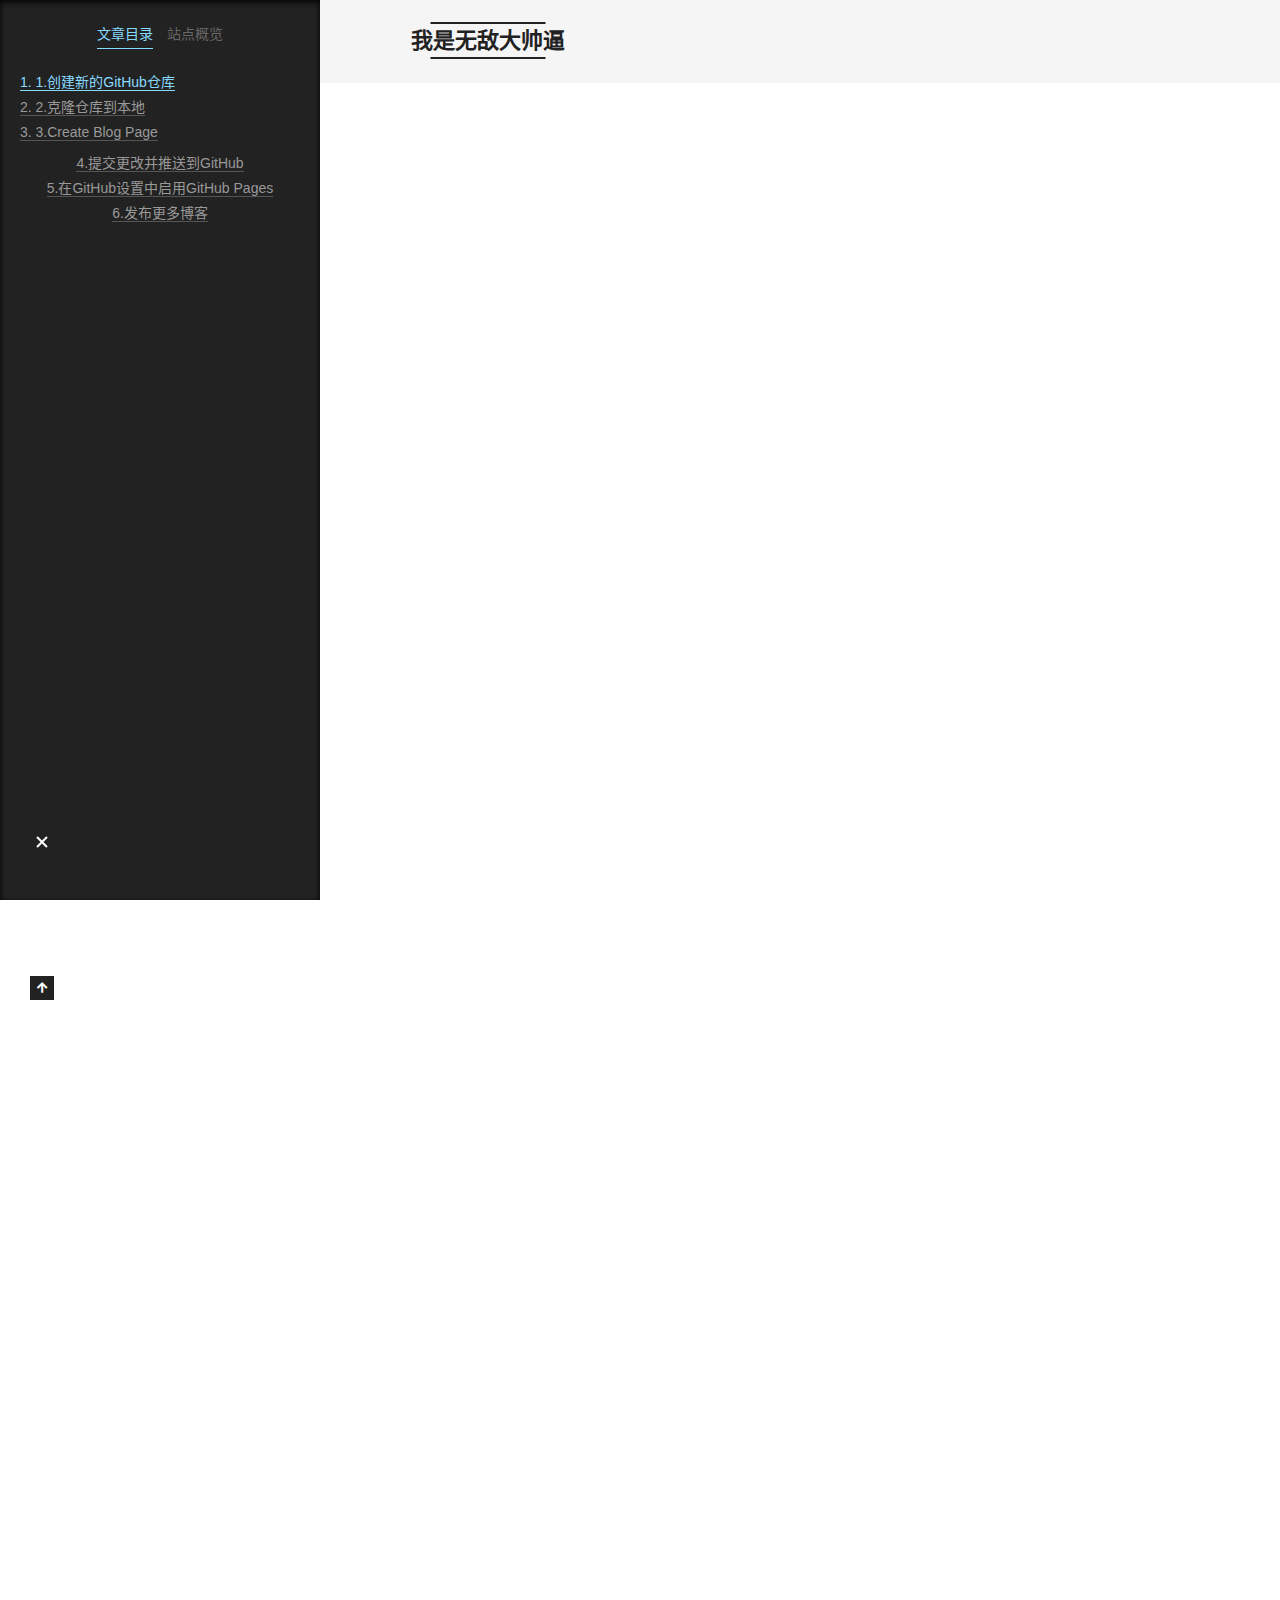
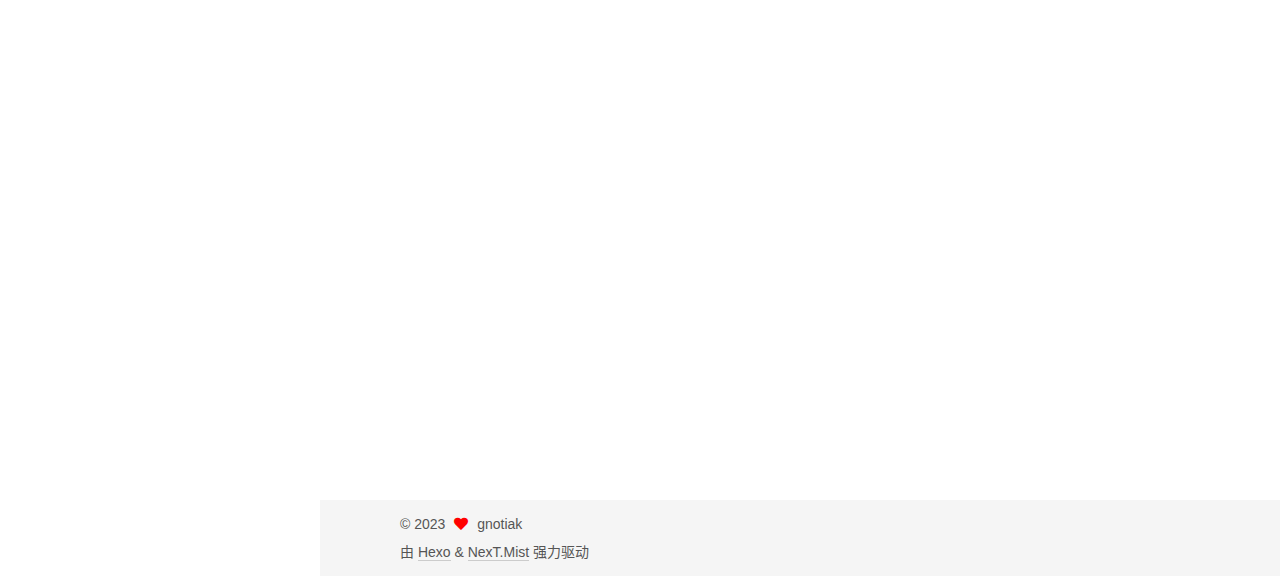
<file: 2023/07/20/this-is-new-blog/index.html>
<!DOCTYPE html>
<html lang="zh-CN">
<head>
  <meta charset="UTF-8">
<meta name="viewport" content="width=device-width, initial-scale=1, maximum-scale=2">
<meta name="theme-color" content="#222">
<meta name="generator" content="Hexo 6.3.0">
  <link rel="apple-touch-icon" sizes="180x180" href="/images/apple-touch-icon-next.png">
  <link rel="icon" type="image/png" sizes="32x32" href="/images/favicon-32x32-next.png">
  <link rel="icon" type="image/png" sizes="16x16" href="/images/favicon-16x16-next.png">
  <link rel="mask-icon" href="/images/logo.svg" color="#222">

<link rel="stylesheet" href="/css/main.css">


<link rel="stylesheet" href="/lib/font-awesome/css/all.min.css">

<script id="hexo-configurations">
    var NexT = window.NexT || {};
    var CONFIG = {"hostname":"example.com","root":"/","scheme":"Mist","version":"7.8.0","exturl":false,"sidebar":{"position":"left","display":"post","padding":18,"offset":12,"onmobile":false},"copycode":{"enable":false,"show_result":false,"style":null},"back2top":{"enable":true,"sidebar":false,"scrollpercent":false},"bookmark":{"enable":false,"color":"#222","save":"auto"},"fancybox":false,"mediumzoom":false,"lazyload":false,"pangu":false,"comments":{"style":"tabs","active":null,"storage":true,"lazyload":false,"nav":null},"algolia":{"hits":{"per_page":10},"labels":{"input_placeholder":"Search for Posts","hits_empty":"We didn't find any results for the search: ${query}","hits_stats":"${hits} results found in ${time} ms"}},"localsearch":{"enable":false,"trigger":"auto","top_n_per_article":1,"unescape":false,"preload":false},"motion":{"enable":true,"async":false,"transition":{"post_block":"fadeIn","post_header":"slideDownIn","post_body":"slideDownIn","coll_header":"slideLeftIn","sidebar":"slideUpIn"}}};
  </script>

  <meta name="description" content="1.创建新的GitHub仓库首先，登录您的GitHub账号并点击页面右上角的”New”按钮来创建一个新的仓库。给仓库起一个名字，如”yourusername.github.io”，其中”yourusername”应该替换成您的GitHub用户名。注意，这个命名格式是为了使您的博客能够通过”http:&#x2F;&#x2F;yourusername.github.io&quot;。点击链接，即可访问您的个人博客网站。">
<meta property="og:type" content="article">
<meta property="og:title" content="用git建一个blog网站">
<meta property="og:url" content="http://example.com/2023/07/20/this-is-new-blog/index.html">
<meta property="og:site_name" content="我是无敌大帅逼">
<meta property="og:description" content="1.创建新的GitHub仓库首先，登录您的GitHub账号并点击页面右上角的”New”按钮来创建一个新的仓库。给仓库起一个名字，如”yourusername.github.io”，其中”yourusername”应该替换成您的GitHub用户名。注意，这个命名格式是为了使您的博客能够通过”http:&#x2F;&#x2F;yourusername.github.io&quot;。点击链接，即可访问您的个人博客网站。">
<meta property="og:locale" content="zh_CN">
<meta property="article:published_time" content="2023-07-20T07:04:52.871Z">
<meta property="article:modified_time" content="2023-07-20T07:19:49.590Z">
<meta property="article:author" content="gnotiak">
<meta name="twitter:card" content="summary">

<link rel="canonical" href="http://example.com/2023/07/20/this-is-new-blog/">


<script id="page-configurations">
  // https://hexo.io/docs/variables.html
  CONFIG.page = {
    sidebar: "",
    isHome : false,
    isPost : true,
    lang   : 'zh-CN'
  };
</script>

  <title>用git建一个blog网站 | 我是无敌大帅逼</title>
  






  <noscript>
  <style>
  .use-motion .brand,
  .use-motion .menu-item,
  .sidebar-inner,
  .use-motion .post-block,
  .use-motion .pagination,
  .use-motion .comments,
  .use-motion .post-header,
  .use-motion .post-body,
  .use-motion .collection-header { opacity: initial; }

  .use-motion .site-title,
  .use-motion .site-subtitle {
    opacity: initial;
    top: initial;
  }

  .use-motion .logo-line-before i { left: initial; }
  .use-motion .logo-line-after i { right: initial; }
  </style>
</noscript>

</head>

<body itemscope itemtype="http://schema.org/WebPage">
  <div class="container use-motion">
    <div class="headband"></div>

    <header class="header" itemscope itemtype="http://schema.org/WPHeader">
      <div class="header-inner"><div class="site-brand-container">
  <div class="site-nav-toggle">
    <div class="toggle" aria-label="切换导航栏">
      <span class="toggle-line toggle-line-first"></span>
      <span class="toggle-line toggle-line-middle"></span>
      <span class="toggle-line toggle-line-last"></span>
    </div>
  </div>

  <div class="site-meta">

    <a href="/" class="brand" rel="start">
      <span class="logo-line-before"><i></i></span>
      <h1 class="site-title">我是无敌大帅逼</h1>
      <span class="logo-line-after"><i></i></span>
    </a>
      <p class="site-subtitle" itemprop="description">111</p>
  </div>

  <div class="site-nav-right">
    <div class="toggle popup-trigger">
    </div>
  </div>
</div>




<nav class="site-nav">
  <ul id="menu" class="main-menu menu">
        <li class="menu-item menu-item-home">

    <a href="/" rel="section"><i class="fa fa-home fa-fw"></i>首页</a>

  </li>
        <li class="menu-item menu-item-archives">

    <a href="/archives/" rel="section"><i class="fa fa-archive fa-fw"></i>归档</a>

  </li>
  </ul>
</nav>




</div>
    </header>

    
  <div class="back-to-top">
    <i class="fa fa-arrow-up"></i>
    <span>0%</span>
  </div>


    <main class="main">
      <div class="main-inner">
        <div class="content-wrap">
          

          <div class="content post posts-expand">
            

    
  
  
  <article itemscope itemtype="http://schema.org/Article" class="post-block" lang="zh-CN">
    <link itemprop="mainEntityOfPage" href="http://example.com/2023/07/20/this-is-new-blog/">

    <span hidden itemprop="author" itemscope itemtype="http://schema.org/Person">
      <meta itemprop="image" content="/images/avatar.gif">
      <meta itemprop="name" content="gnotiak">
      <meta itemprop="description" content="">
    </span>

    <span hidden itemprop="publisher" itemscope itemtype="http://schema.org/Organization">
      <meta itemprop="name" content="我是无敌大帅逼">
    </span>
      <header class="post-header">
        <h1 class="post-title" itemprop="name headline">
          用git建一个blog网站
        </h1>

        <div class="post-meta">
            <span class="post-meta-item">
              <span class="post-meta-item-icon">
                <i class="far fa-calendar"></i>
              </span>
              <span class="post-meta-item-text">发表于</span>
              

              <time title="创建时间：2023-07-20 15:04:52 / 修改时间：15:19:49" itemprop="dateCreated datePublished" datetime="2023-07-20T15:04:52+08:00">2023-07-20</time>
            </span>

          

        </div>
      </header>

    
    
    
    <div class="post-body" itemprop="articleBody">

      
        <h2 id="1-创建新的GitHub仓库"><a href="#1-创建新的GitHub仓库" class="headerlink" title="1.创建新的GitHub仓库"></a>1.创建新的GitHub仓库</h2><p>首先，登录您的GitHub账号并点击页面右上角的”New”按钮来创建一个新的仓库。给仓库起一个名字，如”yourusername.github.io”，其中”yourusername”应该替换成您的GitHub用户名。注意，这个命名格式是为了使您的博客能够通过”<a target="_blank" rel="noopener" href="http://yourusername.github.io"这样的url地址来访问./">http://yourusername.github.io&quot;这样的URL地址来访问。</a></p>
<h2 id="2-克隆仓库到本地"><a href="#2-克隆仓库到本地" class="headerlink" title="2.克隆仓库到本地"></a>2.克隆仓库到本地</h2><p>接下来，您需要在本地计算机上使用命令行（终端）克隆刚才创建的仓库。打开命令行工具，并执行以下命令：</p>
<figure class="highlight bash"><table><tr><td class="gutter"><pre><span class="line">1</span><br></pre></td><td class="code"><pre><span class="line">$ git <span class="built_in">clone</span> https://github.com/yourusername/yourusername.github.io.git</span><br></pre></td></tr></table></figure>
<p>这将把仓库的代码复制到您的本地计算机。</p>
<h2 id="3-Create-Blog-Page"><a href="#3-Create-Blog-Page" class="headerlink" title="3.Create Blog Page"></a>3.Create Blog Page</h2><p>在本地计算机上打开克隆下来的仓库文件夹，并在其中创建一个新的Markdown文件。可以使用任何文本编辑器来创建并编辑Markdown文件，例如：</p>
<figure class="highlight plaintext"><table><tr><td class="gutter"><pre><span class="line">1</span><br><span class="line">2</span><br><span class="line">3</span><br></pre></td><td class="code"><pre><span class="line">$ cd yourusername.github.io</span><br><span class="line">$ touch blog.md</span><br><span class="line">$ vim blog.md</span><br></pre></td></tr></table></figure>

<p>在Markdown文件中，您可以使用Markdown语法来编写博客内容。例如，如下是一个简单的示例：</p>
<figure class="highlight plaintext"><table><tr><td class="gutter"><pre><span class="line">1</span><br><span class="line">2</span><br></pre></td><td class="code"><pre><span class="line">#我的第一篇博客</span><br><span class="line">这是我的第一篇博客，欢迎来到我的个人博客网站！</span><br></pre></td></tr></table></figure>

<p>保存并关闭文件。</p>
<h1 id="4-提交更改并推送到GitHub"><a href="#4-提交更改并推送到GitHub" class="headerlink" title="4.提交更改并推送到GitHub"></a>4.提交更改并推送到GitHub</h1><p>在命令行中执行以下命令，将更改提交到GitHub仓库：</p>
<figure class="highlight plaintext"><table><tr><td class="gutter"><pre><span class="line">1</span><br><span class="line">2</span><br><span class="line">3</span><br></pre></td><td class="code"><pre><span class="line">$ git add .</span><br><span class="line">$ git commit -m &quot;添加了第一篇博客&quot;</span><br><span class="line">$ git push origin main</span><br></pre></td></tr></table></figure>

<p>这会将您的博客页面文件推送到GitHub仓库中。</p>
<h1 id="5-在GitHub设置中启用GitHub-Pages"><a href="#5-在GitHub设置中启用GitHub-Pages" class="headerlink" title="5.在GitHub设置中启用GitHub Pages"></a>5.在GitHub设置中启用GitHub Pages</h1><p>现在，回到GitHub网站，进入到您的仓库页面。点击上方的”Settings”选项卡，并向下滚动到”GitHub Pages”部分。在”Source”下拉菜单中选择”main”分支，然后点击”Save”按钮。</p>
<p>稍等片刻，GitHub会自动生成您的网站，您将看到一个绿色的通知栏显示”Your site is ready to be published at <a target="_blank" rel="noopener" href="http://yourusername.github.io".点击链接,即可访问您的个人博客网站./">http://yourusername.github.io&quot;。点击链接，即可访问您的个人博客网站。</a></p>
<h1 id="6-发布更多博客"><a href="#6-发布更多博客" class="headerlink" title="6.发布更多博客"></a>6.发布更多博客</h1><p>您可以继续在本地计算机上创建并编辑更多的Markdown文件，每个文件代表一篇博客文章。然后，使用相同的提交和推送命令将更改发布到GitHub仓库。您的个人博客网站将自动更新以显示新的文章。</p>

    </div>

    
    
    

      <footer class="post-footer">

        


        
    <div class="post-nav">
      <div class="post-nav-item">
    <a href="/2023/07/19/hello-world/" rel="prev" title="Hello World">
      <i class="fa fa-chevron-left"></i> Hello World
    </a></div>
      <div class="post-nav-item"></div>
    </div>
      </footer>
    
  </article>
  
  
  



          </div>
          

<script>
  window.addEventListener('tabs:register', () => {
    let { activeClass } = CONFIG.comments;
    if (CONFIG.comments.storage) {
      activeClass = localStorage.getItem('comments_active') || activeClass;
    }
    if (activeClass) {
      let activeTab = document.querySelector(`a[href="#comment-${activeClass}"]`);
      if (activeTab) {
        activeTab.click();
      }
    }
  });
  if (CONFIG.comments.storage) {
    window.addEventListener('tabs:click', event => {
      if (!event.target.matches('.tabs-comment .tab-content .tab-pane')) return;
      let commentClass = event.target.classList[1];
      localStorage.setItem('comments_active', commentClass);
    });
  }
</script>

        </div>
          
  
  <div class="toggle sidebar-toggle">
    <span class="toggle-line toggle-line-first"></span>
    <span class="toggle-line toggle-line-middle"></span>
    <span class="toggle-line toggle-line-last"></span>
  </div>

  <aside class="sidebar">
    <div class="sidebar-inner">

      <ul class="sidebar-nav motion-element">
        <li class="sidebar-nav-toc">
          文章目录
        </li>
        <li class="sidebar-nav-overview">
          站点概览
        </li>
      </ul>

      <!--noindex-->
      <div class="post-toc-wrap sidebar-panel">
          <div class="post-toc motion-element"><ol class="nav"><li class="nav-item nav-level-2"><a class="nav-link" href="#1-%E5%88%9B%E5%BB%BA%E6%96%B0%E7%9A%84GitHub%E4%BB%93%E5%BA%93"><span class="nav-number">1.</span> <span class="nav-text">1.创建新的GitHub仓库</span></a></li><li class="nav-item nav-level-2"><a class="nav-link" href="#2-%E5%85%8B%E9%9A%86%E4%BB%93%E5%BA%93%E5%88%B0%E6%9C%AC%E5%9C%B0"><span class="nav-number">2.</span> <span class="nav-text">2.克隆仓库到本地</span></a></li><li class="nav-item nav-level-2"><a class="nav-link" href="#3-Create-Blog-Page"><span class="nav-number">3.</span> <span class="nav-text">3.Create Blog Page</span></a></li></ol></li><li class="nav-item nav-level-1"><a class="nav-link" href="#4-%E6%8F%90%E4%BA%A4%E6%9B%B4%E6%94%B9%E5%B9%B6%E6%8E%A8%E9%80%81%E5%88%B0GitHub"><span class="nav-number"></span> <span class="nav-text">4.提交更改并推送到GitHub</span></a></li><li class="nav-item nav-level-1"><a class="nav-link" href="#5-%E5%9C%A8GitHub%E8%AE%BE%E7%BD%AE%E4%B8%AD%E5%90%AF%E7%94%A8GitHub-Pages"><span class="nav-number"></span> <span class="nav-text">5.在GitHub设置中启用GitHub Pages</span></a></li><li class="nav-item nav-level-1"><a class="nav-link" href="#6-%E5%8F%91%E5%B8%83%E6%9B%B4%E5%A4%9A%E5%8D%9A%E5%AE%A2"><span class="nav-number"></span> <span class="nav-text">6.发布更多博客</span></a></div>
      </div>
      <!--/noindex-->

      <div class="site-overview-wrap sidebar-panel">
        <div class="site-author motion-element" itemprop="author" itemscope itemtype="http://schema.org/Person">
  <p class="site-author-name" itemprop="name">gnotiak</p>
  <div class="site-description" itemprop="description"></div>
</div>
<div class="site-state-wrap motion-element">
  <nav class="site-state">
      <div class="site-state-item site-state-posts">
          <a href="/archives/">
        
          <span class="site-state-item-count">2</span>
          <span class="site-state-item-name">日志</span>
        </a>
      </div>
  </nav>
</div>



      </div>

    </div>
  </aside>
  <div id="sidebar-dimmer"></div>


      </div>
    </main>

    <footer class="footer">
      <div class="footer-inner">
        

        

<div class="copyright">
  
  &copy; 
  <span itemprop="copyrightYear">2023</span>
  <span class="with-love">
    <i class="fa fa-heart"></i>
  </span>
  <span class="author" itemprop="copyrightHolder">gnotiak</span>
</div>
  <div class="powered-by">由 <a href="https://hexo.io/" class="theme-link" rel="noopener" target="_blank">Hexo</a> & <a href="https://mist.theme-next.org/" class="theme-link" rel="noopener" target="_blank">NexT.Mist</a> 强力驱动
  </div>

        








      </div>
    </footer>
  </div>

  
  <script src="/lib/anime.min.js"></script>
  <script src="/lib/velocity/velocity.min.js"></script>
  <script src="/lib/velocity/velocity.ui.min.js"></script>

<script src="/js/utils.js"></script>

<script src="/js/motion.js"></script>


<script src="/js/schemes/muse.js"></script>


<script src="/js/next-boot.js"></script>




  















  

  

</body>
</html>
</file>
<file: css/main.css>
:root {
  --body-bg-color: #fff;
  --content-bg-color: #f5f5f5;
  --card-bg-color: #f5f5f5;
  --text-color: #555;
  --blockquote-color: #666;
  --link-color: #555;
  --link-hover-color: #222;
  --brand-color: #222;
  --brand-hover-color: #222;
  --table-row-odd-bg-color: #f9f9f9;
  --table-row-hover-bg-color: #f5f5f5;
  --menu-item-bg-color: #ddd;
  --btn-default-bg: transparent;
  --btn-default-color: var(--link-color);
  --btn-default-border-color: var(--link-color);
  --btn-default-hover-bg: transparent;
  --btn-default-hover-color: var(--link-hover-color);
  --btn-default-hover-border-color: var(--link-hover-color);
}
html {
  line-height: 1.15; /* 1 */
  -webkit-text-size-adjust: 100%; /* 2 */
}
body {
  margin: 0;
}
main {
  display: block;
}
h1 {
  font-size: 2em;
  margin: 0.67em 0;
}
hr {
  box-sizing: content-box; /* 1 */
  height: 0; /* 1 */
  overflow: visible; /* 2 */
}
pre {
  font-family: monospace, monospace; /* 1 */
  font-size: 1em; /* 2 */
}
a {
  background: transparent;
}
abbr[title] {
  border-bottom: none; /* 1 */
  text-decoration: underline; /* 2 */
  text-decoration: underline dotted; /* 2 */
}
b,
strong {
  font-weight: bolder;
}
code,
kbd,
samp {
  font-family: monospace, monospace; /* 1 */
  font-size: 1em; /* 2 */
}
small {
  font-size: 80%;
}
sub,
sup {
  font-size: 75%;
  line-height: 0;
  position: relative;
  vertical-align: baseline;
}
sub {
  bottom: -0.25em;
}
sup {
  top: -0.5em;
}
img {
  border-style: none;
}
button,
input,
optgroup,
select,
textarea {
  font-family: inherit; /* 1 */
  font-size: 100%; /* 1 */
  line-height: 1.15; /* 1 */
  margin: 0; /* 2 */
}
button,
input {
/* 1 */
  overflow: visible;
}
button,
select {
/* 1 */
  text-transform: none;
}
button,
[type='button'],
[type='reset'],
[type='submit'] {
  -webkit-appearance: button;
}
button::-moz-focus-inner,
[type='button']::-moz-focus-inner,
[type='reset']::-moz-focus-inner,
[type='submit']::-moz-focus-inner {
  border-style: none;
  padding: 0;
}
button:-moz-focusring,
[type='button']:-moz-focusring,
[type='reset']:-moz-focusring,
[type='submit']:-moz-focusring {
  outline: 1px dotted ButtonText;
}
fieldset {
  padding: 0.35em 0.75em 0.625em;
}
legend {
  box-sizing: border-box; /* 1 */
  color: inherit; /* 2 */
  display: table; /* 1 */
  max-width: 100%; /* 1 */
  padding: 0; /* 3 */
  white-space: normal; /* 1 */
}
progress {
  vertical-align: baseline;
}
textarea {
  overflow: auto;
}
[type='checkbox'],
[type='radio'] {
  box-sizing: border-box; /* 1 */
  padding: 0; /* 2 */
}
[type='number']::-webkit-inner-spin-button,
[type='number']::-webkit-outer-spin-button {
  height: auto;
}
[type='search'] {
  outline-offset: -2px; /* 2 */
  -webkit-appearance: textfield; /* 1 */
}
[type='search']::-webkit-search-decoration {
  -webkit-appearance: none;
}
::-webkit-file-upload-button {
  font: inherit; /* 2 */
  -webkit-appearance: button; /* 1 */
}
details {
  display: block;
}
summary {
  display: list-item;
}
template {
  display: none;
}
[hidden] {
  display: none;
}
::selection {
  background: #262a30;
  color: #eee;
}
html,
body {
  height: 100%;
}
body {
  background: var(--body-bg-color);
  color: var(--text-color);
  font-family: 'Lato', "PingFang SC", "Microsoft YaHei", sans-serif;
  font-size: 1em;
  line-height: 2;
}
@media (max-width: 991px) {
  body {
    padding-left: 0 !important;
    padding-right: 0 !important;
  }
}
h1,
h2,
h3,
h4,
h5,
h6 {
  font-family: 'Lato', "PingFang SC", "Microsoft YaHei", sans-serif;
  font-weight: bold;
  line-height: 1.5;
  margin: 20px 0 15px;
}
h1 {
  font-size: 1.5em;
}
h2 {
  font-size: 1.375em;
}
h3 {
  font-size: 1.25em;
}
h4 {
  font-size: 1.125em;
}
h5 {
  font-size: 1em;
}
h6 {
  font-size: 0.875em;
}
p {
  margin: 0 0 20px 0;
}
a,
span.exturl {
  border-bottom: 1px solid #ccc;
  color: var(--link-color);
  outline: 0;
  text-decoration: none;
  overflow-wrap: break-word;
  word-wrap: break-word;
  cursor: pointer;
}
a:hover,
span.exturl:hover {
  border-bottom-color: var(--link-hover-color);
  color: var(--link-hover-color);
}
iframe,
img,
video {
  display: block;
  margin-left: auto;
  margin-right: auto;
  max-width: 100%;
}
hr {
  background-image: repeating-linear-gradient(-45deg, #ddd, #ddd 4px, transparent 4px, transparent 8px);
  border: 0;
  height: 3px;
  margin: 40px 0;
}
blockquote {
  border-left: 4px solid #ddd;
  color: var(--blockquote-color);
  margin: 0;
  padding: 0 15px;
}
blockquote cite::before {
  content: '-';
  padding: 0 5px;
}
dt {
  font-weight: bold;
}
dd {
  margin: 0;
  padding: 0;
}
kbd {
  background-color: #f5f5f5;
  background-image: linear-gradient(#eee, #fff, #eee);
  border: 1px solid #ccc;
  border-radius: 0.2em;
  box-shadow: 0.1em 0.1em 0.2em rgba(0,0,0,0.1);
  color: #555;
  font-family: inherit;
  padding: 0.1em 0.3em;
  white-space: nowrap;
}
.table-container {
  overflow: auto;
}
table {
  border-collapse: collapse;
  border-spacing: 0;
  font-size: 0.875em;
  margin: 0 0 20px 0;
  width: 100%;
}
tbody tr:nth-of-type(odd) {
  background: var(--table-row-odd-bg-color);
}
tbody tr:hover {
  background: var(--table-row-hover-bg-color);
}
caption,
th,
td {
  font-weight: normal;
  padding: 8px;
  vertical-align: middle;
}
th,
td {
  border: 1px solid #ddd;
  border-bottom: 3px solid #ddd;
}
th {
  font-weight: 700;
  padding-bottom: 10px;
}
td {
  border-bottom-width: 1px;
}
.btn {
  background: var(--btn-default-bg);
  border: 2px solid var(--btn-default-border-color);
  border-radius: 0;
  color: var(--btn-default-color);
  display: inline-block;
  font-size: 0.875em;
  line-height: 2;
  padding: 0 20px;
  text-decoration: none;
  transition-property: background-color;
  transition-delay: 0s;
  transition-duration: 0.2s;
  transition-timing-function: ease-in-out;
}
.btn:hover {
  background: var(--btn-default-hover-bg);
  border-color: var(--btn-default-hover-border-color);
  color: var(--btn-default-hover-color);
}
.btn + .btn {
  margin: 0 0 8px 8px;
}
.btn .fa-fw {
  text-align: left;
  width: 1.285714285714286em;
}
.toggle {
  line-height: 0;
}
.toggle .toggle-line {
  background: #fff;
  display: inline-block;
  height: 2px;
  left: 0;
  position: relative;
  top: 0;
  transition: all 0.4s;
  vertical-align: top;
  width: 100%;
}
.toggle .toggle-line:not(:first-child) {
  margin-top: 3px;
}
.toggle.toggle-arrow .toggle-line-first {
  left: 50%;
  top: 2px;
  transform: rotate(45deg);
  width: 50%;
}
.toggle.toggle-arrow .toggle-line-middle {
  left: 2px;
  width: 90%;
}
.toggle.toggle-arrow .toggle-line-last {
  left: 50%;
  top: -2px;
  transform: rotate(-45deg);
  width: 50%;
}
.toggle.toggle-close .toggle-line-first {
  transform: rotate(-45deg);
  top: 5px;
}
.toggle.toggle-close .toggle-line-middle {
  opacity: 0;
}
.toggle.toggle-close .toggle-line-last {
  transform: rotate(45deg);
  top: -5px;
}
.highlight,
pre {
  background: #f7f7f7;
  color: #4d4d4c;
  line-height: 1.6;
  margin: 0 auto 20px;
}
pre,
code {
  font-family: consolas, Menlo, monospace, "PingFang SC", "Microsoft YaHei";
}
code {
  background: #eee;
  border-radius: 3px;
  color: #555;
  padding: 2px 4px;
  overflow-wrap: break-word;
  word-wrap: break-word;
}
.highlight *::selection {
  background: #d6d6d6;
}
.highlight pre {
  border: 0;
  margin: 0;
  padding: 10px 0;
}
.highlight table {
  border: 0;
  margin: 0;
  width: auto;
}
.highlight td {
  border: 0;
  padding: 0;
}
.highlight figcaption {
  background: #eff2f3;
  color: #4d4d4c;
  display: flex;
  font-size: 0.875em;
  justify-content: space-between;
  line-height: 1.2;
  padding: 0.5em;
}
.highlight figcaption a {
  color: #4d4d4c;
}
.highlight figcaption a:hover {
  border-bottom-color: #4d4d4c;
}
.highlight .gutter {
  -moz-user-select: none;
  -ms-user-select: none;
  -webkit-user-select: none;
  user-select: none;
}
.highlight .gutter pre {
  background: #eff2f3;
  color: #869194;
  padding-left: 10px;
  padding-right: 10px;
  text-align: right;
}
.highlight .code pre {
  background: #f7f7f7;
  padding-left: 10px;
  width: 100%;
}
.gist table {
  width: auto;
}
.gist table td {
  border: 0;
}
pre {
  overflow: auto;
  padding: 10px;
}
pre code {
  background: none;
  color: #4d4d4c;
  font-size: 0.875em;
  padding: 0;
  text-shadow: none;
}
pre .deletion {
  background: #fdd;
}
pre .addition {
  background: #dfd;
}
pre .meta {
  color: #eab700;
  -moz-user-select: none;
  -ms-user-select: none;
  -webkit-user-select: none;
  user-select: none;
}
pre .comment {
  color: #8e908c;
}
pre .variable,
pre .attribute,
pre .tag,
pre .name,
pre .regexp,
pre .ruby .constant,
pre .xml .tag .title,
pre .xml .pi,
pre .xml .doctype,
pre .html .doctype,
pre .css .id,
pre .css .class,
pre .css .pseudo {
  color: #c82829;
}
pre .number,
pre .preprocessor,
pre .built_in,
pre .builtin-name,
pre .literal,
pre .params,
pre .constant,
pre .command {
  color: #f5871f;
}
pre .ruby .class .title,
pre .css .rules .attribute,
pre .string,
pre .symbol,
pre .value,
pre .inheritance,
pre .header,
pre .ruby .symbol,
pre .xml .cdata,
pre .special,
pre .formula {
  color: #718c00;
}
pre .title,
pre .css .hexcolor {
  color: #3e999f;
}
pre .function,
pre .python .decorator,
pre .python .title,
pre .ruby .function .title,
pre .ruby .title .keyword,
pre .perl .sub,
pre .javascript .title,
pre .coffeescript .title {
  color: #4271ae;
}
pre .keyword,
pre .javascript .function {
  color: #8959a8;
}
.blockquote-center {
  border-left: none;
  margin: 40px 0;
  padding: 0;
  position: relative;
  text-align: center;
}
.blockquote-center .fa {
  display: block;
  opacity: 0.6;
  position: absolute;
  width: 100%;
}
.blockquote-center .fa-quote-left {
  border-top: 1px solid #ccc;
  text-align: left;
  top: -20px;
}
.blockquote-center .fa-quote-right {
  border-bottom: 1px solid #ccc;
  text-align: right;
  bottom: -20px;
}
.blockquote-center p,
.blockquote-center div {
  text-align: center;
}
.post-body .group-picture img {
  margin: 0 auto;
  padding: 0 3px;
}
.group-picture-row {
  margin-bottom: 6px;
  overflow: hidden;
}
.group-picture-column {
  float: left;
  margin-bottom: 10px;
}
.post-body .label {
  color: #555;
  display: inline;
  padding: 0 2px;
}
.post-body .label.default {
  background: #f0f0f0;
}
.post-body .label.primary {
  background: #efe6f7;
}
.post-body .label.info {
  background: #e5f2f8;
}
.post-body .label.success {
  background: #e7f4e9;
}
.post-body .label.warning {
  background: #fcf6e1;
}
.post-body .label.danger {
  background: #fae8eb;
}
.post-body .tabs {
  margin-bottom: 20px;
}
.post-body .tabs,
.tabs-comment {
  display: block;
  padding-top: 10px;
  position: relative;
}
.post-body .tabs ul.nav-tabs,
.tabs-comment ul.nav-tabs {
  display: flex;
  flex-wrap: wrap;
  margin: 0;
  margin-bottom: -1px;
  padding: 0;
}
@media (max-width: 413px) {
  .post-body .tabs ul.nav-tabs,
  .tabs-comment ul.nav-tabs {
    display: block;
    margin-bottom: 5px;
  }
}
.post-body .tabs ul.nav-tabs li.tab,
.tabs-comment ul.nav-tabs li.tab {
  border-bottom: 1px solid #ddd;
  border-left: 1px solid transparent;
  border-right: 1px solid transparent;
  border-top: 3px solid transparent;
  flex-grow: 1;
  list-style-type: none;
  border-radius: 0 0 0 0;
}
@media (max-width: 413px) {
  .post-body .tabs ul.nav-tabs li.tab,
  .tabs-comment ul.nav-tabs li.tab {
    border-bottom: 1px solid transparent;
    border-left: 3px solid transparent;
    border-right: 1px solid transparent;
    border-top: 1px solid transparent;
  }
}
@media (max-width: 413px) {
  .post-body .tabs ul.nav-tabs li.tab,
  .tabs-comment ul.nav-tabs li.tab {
    border-radius: 0;
  }
}
.post-body .tabs ul.nav-tabs li.tab a,
.tabs-comment ul.nav-tabs li.tab a {
  border-bottom: initial;
  display: block;
  line-height: 1.8;
  outline: 0;
  padding: 0.25em 0.75em;
  text-align: center;
  transition-delay: 0s;
  transition-duration: 0.2s;
  transition-timing-function: ease-out;
}
.post-body .tabs ul.nav-tabs li.tab a i,
.tabs-comment ul.nav-tabs li.tab a i {
  width: 1.285714285714286em;
}
.post-body .tabs ul.nav-tabs li.tab.active,
.tabs-comment ul.nav-tabs li.tab.active {
  border-bottom: 1px solid transparent;
  border-left: 1px solid #ddd;
  border-right: 1px solid #ddd;
  border-top: 3px solid #fc6423;
}
@media (max-width: 413px) {
  .post-body .tabs ul.nav-tabs li.tab.active,
  .tabs-comment ul.nav-tabs li.tab.active {
    border-bottom: 1px solid #ddd;
    border-left: 3px solid #fc6423;
    border-right: 1px solid #ddd;
    border-top: 1px solid #ddd;
  }
}
.post-body .tabs ul.nav-tabs li.tab.active a,
.tabs-comment ul.nav-tabs li.tab.active a {
  color: var(--link-color);
  cursor: default;
}
.post-body .tabs .tab-content .tab-pane,
.tabs-comment .tab-content .tab-pane {
  border: 1px solid #ddd;
  border-top: 0;
  padding: 20px 20px 0 20px;
  border-radius: 0;
}
.post-body .tabs .tab-content .tab-pane:not(.active),
.tabs-comment .tab-content .tab-pane:not(.active) {
  display: none;
}
.post-body .tabs .tab-content .tab-pane.active,
.tabs-comment .tab-content .tab-pane.active {
  display: block;
}
.post-body .tabs .tab-content .tab-pane.active:nth-of-type(1),
.tabs-comment .tab-content .tab-pane.active:nth-of-type(1) {
  border-radius: 0 0 0 0;
}
@media (max-width: 413px) {
  .post-body .tabs .tab-content .tab-pane.active:nth-of-type(1),
  .tabs-comment .tab-content .tab-pane.active:nth-of-type(1) {
    border-radius: 0;
  }
}
.post-body .note {
  border-radius: 3px;
  margin-bottom: 20px;
  padding: 1em;
  position: relative;
  border: 1px solid #eee;
  border-left-width: 5px;
}
.post-body .note h2,
.post-body .note h3,
.post-body .note h4,
.post-body .note h5,
.post-body .note h6 {
  margin-top: 0;
  border-bottom: initial;
  margin-bottom: 0;
  padding-top: 0;
}
.post-body .note p:first-child,
.post-body .note ul:first-child,
.post-body .note ol:first-child,
.post-body .note table:first-child,
.post-body .note pre:first-child,
.post-body .note blockquote:first-child,
.post-body .note img:first-child {
  margin-top: 0;
}
.post-body .note p:last-child,
.post-body .note ul:last-child,
.post-body .note ol:last-child,
.post-body .note table:last-child,
.post-body .note pre:last-child,
.post-body .note blockquote:last-child,
.post-body .note img:last-child {
  margin-bottom: 0;
}
.post-body .note.default {
  border-left-color: #777;
}
.post-body .note.default h2,
.post-body .note.default h3,
.post-body .note.default h4,
.post-body .note.default h5,
.post-body .note.default h6 {
  color: #777;
}
.post-body .note.primary {
  border-left-color: #6f42c1;
}
.post-body .note.primary h2,
.post-body .note.primary h3,
.post-body .note.primary h4,
.post-body .note.primary h5,
.post-body .note.primary h6 {
  color: #6f42c1;
}
.post-body .note.info {
  border-left-color: #428bca;
}
.post-body .note.info h2,
.post-body .note.info h3,
.post-body .note.info h4,
.post-body .note.info h5,
.post-body .note.info h6 {
  color: #428bca;
}
.post-body .note.success {
  border-left-color: #5cb85c;
}
.post-body .note.success h2,
.post-body .note.success h3,
.post-body .note.success h4,
.post-body .note.success h5,
.post-body .note.success h6 {
  color: #5cb85c;
}
.post-body .note.warning {
  border-left-color: #f0ad4e;
}
.post-body .note.warning h2,
.post-body .note.warning h3,
.post-body .note.warning h4,
.post-body .note.warning h5,
.post-body .note.warning h6 {
  color: #f0ad4e;
}
.post-body .note.danger {
  border-left-color: #d9534f;
}
.post-body .note.danger h2,
.post-body .note.danger h3,
.post-body .note.danger h4,
.post-body .note.danger h5,
.post-body .note.danger h6 {
  color: #d9534f;
}
.pagination .prev,
.pagination .next,
.pagination .page-number,
.pagination .space {
  display: inline-block;
  margin: 0 10px;
  padding: 0 11px;
  position: relative;
  top: -1px;
}
@media (max-width: 767px) {
  .pagination .prev,
  .pagination .next,
  .pagination .page-number,
  .pagination .space {
    margin: 0 5px;
  }
}
.pagination {
  border-top: 1px solid #eee;
  margin: 120px 0 0;
  text-align: center;
}
.pagination .prev,
.pagination .next,
.pagination .page-number {
  border-bottom: 0;
  border-top: 1px solid #eee;
  transition-property: border-color;
  transition-delay: 0s;
  transition-duration: 0.2s;
  transition-timing-function: ease-in-out;
}
.pagination .prev:hover,
.pagination .next:hover,
.pagination .page-number:hover {
  border-top-color: #222;
}
.pagination .space {
  margin: 0;
  padding: 0;
}
.pagination .prev {
  margin-left: 0;
}
.pagination .next {
  margin-right: 0;
}
.pagination .page-number.current {
  background: #ccc;
  border-top-color: #ccc;
  color: #fff;
}
@media (max-width: 767px) {
  .pagination {
    border-top: none;
  }
  .pagination .prev,
  .pagination .next,
  .pagination .page-number {
    border-bottom: 1px solid #eee;
    border-top: 0;
    margin-bottom: 10px;
    padding: 0 10px;
  }
  .pagination .prev:hover,
  .pagination .next:hover,
  .pagination .page-number:hover {
    border-bottom-color: #222;
  }
}
.comments {
  margin-top: 60px;
  overflow: hidden;
}
.comment-button-group {
  display: flex;
  flex-wrap: wrap-reverse;
  justify-content: center;
  margin: 1em 0;
}
.comment-button-group .comment-button {
  margin: 0.1em 0.2em;
}
.comment-button-group .comment-button.active {
  background: var(--btn-default-hover-bg);
  border-color: var(--btn-default-hover-border-color);
  color: var(--btn-default-hover-color);
}
.comment-position {
  display: none;
}
.comment-position.active {
  display: block;
}
.tabs-comment {
  background: var(--content-bg-color);
  margin-top: 4em;
  padding-top: 0;
}
.tabs-comment .comments {
  border: 0;
  box-shadow: none;
  margin-top: 0;
  padding-top: 0;
}
.container {
  min-height: 100%;
  position: relative;
}
.main-inner {
  margin: 0 auto;
  width: 700px;
}
@media (min-width: 1200px) {
  .main-inner {
    width: 800px;
  }
}
@media (min-width: 1600px) {
  .main-inner {
    width: 900px;
  }
}
@media (max-width: 767px) {
  .content-wrap {
    padding: 0 20px;
  }
}
.header {
  background: transparent;
}
.header-inner {
  margin: 0 auto;
  width: 700px;
}
@media (min-width: 1200px) {
  .header-inner {
    width: 800px;
  }
}
@media (min-width: 1600px) {
  .header-inner {
    width: 900px;
  }
}
.site-brand-container {
  display: flex;
  flex-shrink: 0;
  padding: 0 10px;
}
.headband {
  background: #222;
  height: 3px;
}
.site-meta {
  flex-grow: 1;
  text-align: left;
}
@media (max-width: 767px) {
  .site-meta {
    text-align: center;
  }
}
.brand {
  border-bottom: none;
  color: var(--brand-color);
  display: inline-block;
  line-height: 1.375em;
  padding: 0 40px;
  position: relative;
}
.brand:hover {
  color: var(--brand-hover-color);
}
.site-title {
  font-family: 'Lato', "PingFang SC", "Microsoft YaHei", sans-serif;
  font-size: 1.375em;
  font-weight: normal;
  margin: 0;
}
.site-subtitle {
  color: #999;
  font-size: 0.8125em;
  margin: 10px 0;
}
.use-motion .brand {
  opacity: 0;
}
.use-motion .site-title,
.use-motion .site-subtitle,
.use-motion .custom-logo-image {
  opacity: 0;
  position: relative;
  top: -10px;
}
.site-nav-toggle,
.site-nav-right {
  display: none;
}
@media (max-width: 767px) {
  .site-nav-toggle,
  .site-nav-right {
    display: flex;
    flex-direction: column;
    justify-content: center;
  }
}
.site-nav-toggle .toggle,
.site-nav-right .toggle {
  color: var(--text-color);
  padding: 10px;
  width: 22px;
}
.site-nav-toggle .toggle .toggle-line,
.site-nav-right .toggle .toggle-line {
  background: var(--text-color);
  border-radius: 1px;
}
.site-nav {
  display: block;
}
@media (max-width: 767px) {
  .site-nav {
    clear: both;
    display: none;
  }
}
.site-nav.site-nav-on {
  display: block;
}
.menu {
  margin-top: 20px;
  padding-left: 0;
  text-align: center;
}
.menu-item {
  display: inline-block;
  list-style: none;
  margin: 0 10px;
}
@media (max-width: 767px) {
  .menu-item {
    display: block;
    margin-top: 10px;
  }
  .menu-item.menu-item-search {
    display: none;
  }
}
.menu-item a,
.menu-item span.exturl {
  border-bottom: 0;
  display: block;
  font-size: 0.8125em;
  transition-property: border-color;
  transition-delay: 0s;
  transition-duration: 0.2s;
  transition-timing-function: ease-in-out;
}
@media (hover: none) {
  .menu-item a:hover,
  .menu-item span.exturl:hover {
    border-bottom-color: transparent !important;
  }
}
.menu-item .fa,
.menu-item .fab,
.menu-item .far,
.menu-item .fas {
  margin-right: 8px;
}
.menu-item .badge {
  display: inline-block;
  font-weight: bold;
  line-height: 1;
  margin-left: 0.35em;
  margin-top: 0.35em;
  text-align: center;
  white-space: nowrap;
}
@media (max-width: 767px) {
  .menu-item .badge {
    float: right;
    margin-left: 0;
  }
}
.menu-item-active a,
.menu .menu-item a:hover,
.menu .menu-item span.exturl:hover {
  background: var(--menu-item-bg-color);
}
.use-motion .menu-item {
  opacity: 0;
}
.sidebar {
  background: #222;
  bottom: 0;
  box-shadow: inset 0 2px 6px #000;
  position: fixed;
  top: 0;
}
@media (max-width: 991px) {
  .sidebar {
    display: none;
  }
}
.sidebar-inner {
  color: #999;
  padding: 18px 10px;
  text-align: center;
}
.cc-license {
  margin-top: 10px;
  text-align: center;
}
.cc-license .cc-opacity {
  border-bottom: none;
  opacity: 0.7;
}
.cc-license .cc-opacity:hover {
  opacity: 0.9;
}
.cc-license img {
  display: inline-block;
}
.site-author-image {
  border: 2px solid #333;
  display: block;
  margin: 0 auto;
  max-width: 96px;
  padding: 2px;
}
.site-author-name {
  color: #f5f5f5;
  font-weight: normal;
  margin: 5px 0 0;
  text-align: center;
}
.site-description {
  color: #999;
  font-size: 1em;
  margin-top: 5px;
  text-align: center;
}
.links-of-author {
  margin-top: 15px;
}
.links-of-author a,
.links-of-author span.exturl {
  border-bottom-color: #555;
  display: inline-block;
  font-size: 0.8125em;
  margin-bottom: 10px;
  margin-right: 10px;
  vertical-align: middle;
}
.links-of-author a::before,
.links-of-author span.exturl::before {
  background: #ffe396;
  border-radius: 50%;
  content: ' ';
  display: inline-block;
  height: 4px;
  margin-right: 3px;
  vertical-align: middle;
  width: 4px;
}
.sidebar-button {
  margin-top: 15px;
}
.sidebar-button a {
  border: 1px solid #fc6423;
  border-radius: 4px;
  color: #fc6423;
  display: inline-block;
  padding: 0 15px;
}
.sidebar-button a .fa,
.sidebar-button a .fab,
.sidebar-button a .far,
.sidebar-button a .fas {
  margin-right: 5px;
}
.sidebar-button a:hover {
  background: #fc6423;
  border: 1px solid #fc6423;
  color: #fff;
}
.sidebar-button a:hover .fa,
.sidebar-button a:hover .fab,
.sidebar-button a:hover .far,
.sidebar-button a:hover .fas {
  color: #fff;
}
.links-of-blogroll {
  font-size: 0.8125em;
  margin-top: 10px;
}
.links-of-blogroll-title {
  font-size: 0.875em;
  font-weight: 600;
  margin-top: 0;
}
.links-of-blogroll-list {
  list-style: none;
  margin: 0;
  padding: 0;
}
#sidebar-dimmer {
  display: none;
}
@media (max-width: 767px) {
  #sidebar-dimmer {
    background: #000;
    display: block;
    height: 100%;
    left: 100%;
    opacity: 0;
    position: fixed;
    top: 0;
    width: 100%;
    z-index: 1100;
  }
  .sidebar-active + #sidebar-dimmer {
    opacity: 0.7;
    transform: translateX(-100%);
    transition: opacity 0.5s;
  }
}
.sidebar-nav {
  margin: 0;
  padding-bottom: 20px;
  padding-left: 0;
}
.sidebar-nav li {
  border-bottom: 1px solid transparent;
  color: #666;
  cursor: pointer;
  display: inline-block;
  font-size: 0.875em;
}
.sidebar-nav li.sidebar-nav-overview {
  margin-left: 10px;
}
.sidebar-nav li:hover {
  color: #f5f5f5;
}
.sidebar-nav .sidebar-nav-active {
  border-bottom-color: #87daff;
  color: #87daff;
}
.sidebar-nav .sidebar-nav-active:hover {
  color: #87daff;
}
.sidebar-panel {
  display: none;
  overflow-x: hidden;
  overflow-y: auto;
}
.sidebar-panel-active {
  display: block;
}
.sidebar-toggle {
  background: #222;
  bottom: 45px;
  cursor: pointer;
  height: 14px;
  left: 30px;
  padding: 5px;
  position: fixed;
  width: 14px;
  z-index: 1300;
}
@media (max-width: 991px) {
  .sidebar-toggle {
    left: 20px;
    opacity: 0.8;
    display: none;
  }
}
.sidebar-toggle:hover .toggle-line {
  background: #87daff;
}
.post-toc {
  font-size: 0.875em;
}
.post-toc ol {
  list-style: none;
  margin: 0;
  padding: 0 2px 5px 10px;
  text-align: left;
}
.post-toc ol > ol {
  padding-left: 0;
}
.post-toc ol a {
  transition-property: all;
  transition-delay: 0s;
  transition-duration: 0.2s;
  transition-timing-function: ease-in-out;
}
.post-toc .nav-item {
  line-height: 1.8;
  overflow: hidden;
  text-overflow: ellipsis;
  white-space: nowrap;
}
.post-toc .nav .nav-child {
  display: none;
}
.post-toc .nav .active > .nav-child {
  display: block;
}
.post-toc .nav .active-current > .nav-child {
  display: block;
}
.post-toc .nav .active-current > .nav-child > .nav-item {
  display: block;
}
.post-toc .nav .active > a {
  border-bottom-color: #87daff;
  color: #87daff;
}
.post-toc .nav .active-current > a {
  color: #87daff;
}
.post-toc .nav .active-current > a:hover {
  color: #87daff;
}
.site-state {
  display: flex;
  justify-content: center;
  line-height: 1.4;
  margin-top: 10px;
  overflow: hidden;
  text-align: center;
  white-space: nowrap;
}
.site-state-item {
  padding: 0 15px;
}
.site-state-item:not(:first-child) {
  border-left: 1px solid #333;
}
.site-state-item a {
  border-bottom: none;
}
.site-state-item-count {
  display: block;
  font-size: 1.25em;
  font-weight: 600;
  text-align: center;
}
.site-state-item-name {
  color: inherit;
  font-size: 0.875em;
}
.footer {
  color: #999;
  font-size: 0.875em;
  padding: 20px 0;
}
.footer.footer-fixed {
  bottom: 0;
  left: 0;
  position: absolute;
  right: 0;
}
.footer-inner {
  box-sizing: border-box;
  margin: 0 auto;
  text-align: center;
  width: 700px;
}
@media (min-width: 1200px) {
  .footer-inner {
    width: 800px;
  }
}
@media (min-width: 1600px) {
  .footer-inner {
    width: 900px;
  }
}
.languages {
  display: inline-block;
  font-size: 1.125em;
  position: relative;
}
.languages .lang-select-label span {
  margin: 0 0.5em;
}
.languages .lang-select {
  height: 100%;
  left: 0;
  opacity: 0;
  position: absolute;
  top: 0;
  width: 100%;
}
.with-love {
  color: #ff0000;
  display: inline-block;
  margin: 0 5px;
}
.powered-by,
.theme-info {
  display: inline-block;
}
@-moz-keyframes iconAnimate {
  0%, 100% {
    transform: scale(1);
  }
  10%, 30% {
    transform: scale(0.9);
  }
  20%, 40%, 60%, 80% {
    transform: scale(1.1);
  }
  50%, 70% {
    transform: scale(1.1);
  }
}
@-webkit-keyframes iconAnimate {
  0%, 100% {
    transform: scale(1);
  }
  10%, 30% {
    transform: scale(0.9);
  }
  20%, 40%, 60%, 80% {
    transform: scale(1.1);
  }
  50%, 70% {
    transform: scale(1.1);
  }
}
@-o-keyframes iconAnimate {
  0%, 100% {
    transform: scale(1);
  }
  10%, 30% {
    transform: scale(0.9);
  }
  20%, 40%, 60%, 80% {
    transform: scale(1.1);
  }
  50%, 70% {
    transform: scale(1.1);
  }
}
@keyframes iconAnimate {
  0%, 100% {
    transform: scale(1);
  }
  10%, 30% {
    transform: scale(0.9);
  }
  20%, 40%, 60%, 80% {
    transform: scale(1.1);
  }
  50%, 70% {
    transform: scale(1.1);
  }
}
.back-to-top {
  font-size: 12px;
  text-align: center;
  transition-delay: 0s;
  transition-duration: 0.2s;
  transition-timing-function: ease-in-out;
}
.back-to-top {
  background: #222;
  bottom: -100px;
  box-sizing: border-box;
  color: #fff;
  cursor: pointer;
  left: 30px;
  opacity: 1;
  padding: 0 6px;
  position: fixed;
  transition-property: bottom;
  z-index: 1300;
  width: 24px;
}
.back-to-top span {
  display: none;
}
.back-to-top:hover {
  color: #87daff;
}
.back-to-top.back-to-top-on {
  bottom: 19px;
}
@media (max-width: 991px) {
  .back-to-top {
    left: 20px;
    opacity: 0.8;
  }
}
.post-body {
  font-family: 'Lato', "PingFang SC", "Microsoft YaHei", sans-serif;
  overflow-wrap: break-word;
  word-wrap: break-word;
}
@media (min-width: 1200px) {
  .post-body {
    font-size: 1.125em;
  }
}
.post-body .exturl .fa {
  font-size: 0.875em;
  margin-left: 4px;
}
.post-body .image-caption,
.post-body .figure .caption {
  color: #999;
  font-size: 0.875em;
  font-weight: bold;
  line-height: 1;
  margin: -20px auto 15px;
  text-align: center;
}
.post-sticky-flag {
  display: inline-block;
  transform: rotate(30deg);
}
.post-button {
  margin-top: 40px;
  text-align: center;
}
.use-motion .post-block,
.use-motion .pagination,
.use-motion .comments {
  opacity: 0;
}
.use-motion .post-header {
  opacity: 0;
}
.use-motion .post-body {
  opacity: 0;
}
.use-motion .collection-header {
  opacity: 0;
}
.posts-collapse {
  margin-left: 35px;
  position: relative;
}
@media (max-width: 767px) {
  .posts-collapse {
    margin-left: 0px;
    margin-right: 0px;
  }
}
.posts-collapse .collection-title {
  font-size: 1.125em;
  position: relative;
}
.posts-collapse .collection-title::before {
  background: #999;
  border: 1px solid #fff;
  border-radius: 50%;
  content: ' ';
  height: 10px;
  left: 0;
  margin-left: -6px;
  margin-top: -4px;
  position: absolute;
  top: 50%;
  width: 10px;
}
.posts-collapse .collection-year {
  font-size: 1.5em;
  font-weight: bold;
  margin: 60px 0;
  position: relative;
}
.posts-collapse .collection-year::before {
  background: #bbb;
  border-radius: 50%;
  content: ' ';
  height: 8px;
  left: 0;
  margin-left: -4px;
  margin-top: -4px;
  position: absolute;
  top: 50%;
  width: 8px;
}
.posts-collapse .collection-header {
  display: block;
  margin: 0 0 0 20px;
}
.posts-collapse .collection-header small {
  color: #bbb;
  margin-left: 5px;
}
.posts-collapse .post-header {
  border-bottom: 1px dashed #ccc;
  margin: 30px 0;
  padding-left: 15px;
  position: relative;
  transition-property: border;
  transition-delay: 0s;
  transition-duration: 0.2s;
  transition-timing-function: ease-in-out;
}
.posts-collapse .post-header::before {
  background: #bbb;
  border: 1px solid #fff;
  border-radius: 50%;
  content: ' ';
  height: 6px;
  left: 0;
  margin-left: -4px;
  position: absolute;
  top: 0.75em;
  transition-property: background;
  width: 6px;
  transition-delay: 0s;
  transition-duration: 0.2s;
  transition-timing-function: ease-in-out;
}
.posts-collapse .post-header:hover {
  border-bottom-color: #666;
}
.posts-collapse .post-header:hover::before {
  background: #222;
}
.posts-collapse .post-meta {
  display: inline;
  font-size: 0.75em;
  margin-right: 10px;
}
.posts-collapse .post-title {
  display: inline;
}
.posts-collapse .post-title a,
.posts-collapse .post-title span.exturl {
  border-bottom: none;
  color: var(--link-color);
}
.posts-collapse .post-title .fa-external-link-alt {
  font-size: 0.875em;
  margin-left: 5px;
}
.posts-collapse::before {
  background: #f5f5f5;
  content: ' ';
  height: 100%;
  left: 0;
  margin-left: -2px;
  position: absolute;
  top: 1.25em;
  width: 4px;
}
.post-eof {
  background: #ccc;
  height: 1px;
  margin: 80px auto 60px;
  text-align: center;
  width: 8%;
}
.post-block:last-of-type .post-eof {
  display: none;
}
.content {
  padding-top: 40px;
}
@media (min-width: 992px) {
  .post-body {
    text-align: justify;
  }
}
@media (max-width: 991px) {
  .post-body {
    text-align: justify;
  }
}
.post-body h1,
.post-body h2,
.post-body h3,
.post-body h4,
.post-body h5,
.post-body h6 {
  padding-top: 10px;
}
.post-body h1 .header-anchor,
.post-body h2 .header-anchor,
.post-body h3 .header-anchor,
.post-body h4 .header-anchor,
.post-body h5 .header-anchor,
.post-body h6 .header-anchor {
  border-bottom-style: none;
  color: #ccc;
  float: right;
  margin-left: 10px;
  visibility: hidden;
}
.post-body h1 .header-anchor:hover,
.post-body h2 .header-anchor:hover,
.post-body h3 .header-anchor:hover,
.post-body h4 .header-anchor:hover,
.post-body h5 .header-anchor:hover,
.post-body h6 .header-anchor:hover {
  color: inherit;
}
.post-body h1:hover .header-anchor,
.post-body h2:hover .header-anchor,
.post-body h3:hover .header-anchor,
.post-body h4:hover .header-anchor,
.post-body h5:hover .header-anchor,
.post-body h6:hover .header-anchor {
  visibility: visible;
}
.post-body iframe,
.post-body img,
.post-body video {
  margin-bottom: 20px;
}
.post-body .video-container {
  height: 0;
  margin-bottom: 20px;
  overflow: hidden;
  padding-top: 75%;
  position: relative;
  width: 100%;
}
.post-body .video-container iframe,
.post-body .video-container object,
.post-body .video-container embed {
  height: 100%;
  left: 0;
  margin: 0;
  position: absolute;
  top: 0;
  width: 100%;
}
.post-gallery {
  align-items: center;
  display: grid;
  grid-gap: 10px;
  grid-template-columns: 1fr 1fr 1fr;
  margin-bottom: 20px;
}
@media (max-width: 767px) {
  .post-gallery {
    grid-template-columns: 1fr 1fr;
  }
}
.post-gallery a {
  border: 0;
}
.post-gallery img {
  margin: 0;
}
.posts-expand .post-header {
  font-size: 1.125em;
}
.posts-expand .post-title {
  font-size: 1.5em;
  font-weight: normal;
  margin: initial;
  text-align: center;
  overflow-wrap: break-word;
  word-wrap: break-word;
}
.posts-expand .post-title-link {
  border-bottom: none;
  color: var(--link-color);
  display: inline-block;
  position: relative;
  vertical-align: top;
}
.posts-expand .post-title-link::before {
  background: var(--link-color);
  bottom: 0;
  content: '';
  height: 2px;
  left: 0;
  position: absolute;
  transform: scaleX(0);
  visibility: hidden;
  width: 100%;
  transition-delay: 0s;
  transition-duration: 0.2s;
  transition-timing-function: ease-in-out;
}
.posts-expand .post-title-link:hover::before {
  transform: scaleX(1);
  visibility: visible;
}
.posts-expand .post-title-link .fa-external-link-alt {
  font-size: 0.875em;
  margin-left: 5px;
}
.posts-expand .post-meta {
  color: #999;
  font-family: 'Lato', "PingFang SC", "Microsoft YaHei", sans-serif;
  font-size: 0.75em;
  margin: 3px 0 60px 0;
  text-align: center;
}
.posts-expand .post-meta .post-description {
  font-size: 0.875em;
  margin-top: 2px;
}
.posts-expand .post-meta time {
  border-bottom: 1px dashed #999;
  cursor: pointer;
}
.post-meta .post-meta-item + .post-meta-item::before {
  content: '|';
  margin: 0 0.5em;
}
.post-meta-divider {
  margin: 0 0.5em;
}
.post-meta-item-icon {
  margin-right: 3px;
}
@media (max-width: 991px) {
  .post-meta-item-icon {
    display: inline-block;
  }
}
@media (max-width: 991px) {
  .post-meta-item-text {
    display: none;
  }
}
.post-nav {
  border-top: 1px solid #eee;
  display: flex;
  justify-content: space-between;
  margin-top: 15px;
  padding: 10px 5px 0;
}
.post-nav-item {
  flex: 1;
}
.post-nav-item a {
  border-bottom: none;
  display: block;
  font-size: 0.875em;
  line-height: 1.6;
  position: relative;
}
.post-nav-item a:active {
  top: 2px;
}
.post-nav-item .fa {
  font-size: 0.75em;
}
.post-nav-item:first-child {
  margin-right: 15px;
}
.post-nav-item:first-child .fa {
  margin-right: 5px;
}
.post-nav-item:last-child {
  margin-left: 15px;
  text-align: right;
}
.post-nav-item:last-child .fa {
  margin-left: 5px;
}
.rtl.post-body p,
.rtl.post-body a,
.rtl.post-body h1,
.rtl.post-body h2,
.rtl.post-body h3,
.rtl.post-body h4,
.rtl.post-body h5,
.rtl.post-body h6,
.rtl.post-body li,
.rtl.post-body ul,
.rtl.post-body ol {
  direction: rtl;
  font-family: UKIJ Ekran;
}
.rtl.post-title {
  font-family: UKIJ Ekran;
}
.post-tags {
  margin-top: 40px;
  text-align: center;
}
.post-tags a {
  display: inline-block;
  font-size: 0.8125em;
}
.post-tags a:not(:last-child) {
  margin-right: 10px;
}
.post-widgets {
  border-top: 1px solid #eee;
  margin-top: 15px;
  text-align: center;
}
.wp_rating {
  height: 20px;
  line-height: 20px;
  margin-top: 10px;
  padding-top: 6px;
  text-align: center;
}
.social-like {
  display: flex;
  font-size: 0.875em;
  justify-content: center;
  text-align: center;
}
.reward-container {
  margin: 20px auto;
  padding: 10px 0;
  text-align: center;
  width: 90%;
}
.reward-container button {
  background: transparent;
  border: 1px solid #fc6423;
  border-radius: 0;
  color: #fc6423;
  cursor: pointer;
  line-height: 2;
  outline: 0;
  padding: 0 15px;
  vertical-align: text-top;
}
.reward-container button:hover {
  background: #fc6423;
  border: 1px solid transparent;
  color: #fa9366;
}
#qr {
  padding-top: 20px;
}
#qr a {
  border: 0;
}
#qr img {
  display: inline-block;
  margin: 0.8em 2em 0 2em;
  max-width: 100%;
  width: 180px;
}
#qr p {
  text-align: center;
}
.category-all-page .category-all-title {
  text-align: center;
}
.category-all-page .category-all {
  margin-top: 20px;
}
.category-all-page .category-list {
  list-style: none;
  margin: 0;
  padding: 0;
}
.category-all-page .category-list-item {
  margin: 5px 10px;
}
.category-all-page .category-list-count {
  color: #bbb;
}
.category-all-page .category-list-count::before {
  content: ' (';
  display: inline;
}
.category-all-page .category-list-count::after {
  content: ') ';
  display: inline;
}
.category-all-page .category-list-child {
  padding-left: 10px;
}
.event-list {
  padding: 0;
}
.event-list hr {
  background: #222;
  margin: 20px 0 45px 0;
}
.event-list hr::after {
  background: #222;
  color: #fff;
  content: 'NOW';
  display: inline-block;
  font-weight: bold;
  padding: 0 5px;
  text-align: right;
}
.event-list .event {
  background: #222;
  margin: 20px 0;
  min-height: 40px;
  padding: 15px 0 15px 10px;
}
.event-list .event .event-summary {
  color: #fff;
  margin: 0;
  padding-bottom: 3px;
}
.event-list .event .event-summary::before {
  animation: dot-flash 1s alternate infinite ease-in-out;
  color: #fff;
  content: '\f111';
  display: inline-block;
  font-size: 10px;
  margin-right: 25px;
  vertical-align: middle;
  font-family: 'Font Awesome 5 Free';
  font-weight: 900;
}
.event-list .event .event-relative-time {
  color: #bbb;
  display: inline-block;
  font-size: 12px;
  font-weight: normal;
  padding-left: 12px;
}
.event-list .event .event-details {
  color: #fff;
  display: block;
  line-height: 18px;
  margin-left: 56px;
  padding-bottom: 6px;
  padding-top: 3px;
  text-indent: -24px;
}
.event-list .event .event-details::before {
  color: #fff;
  display: inline-block;
  margin-right: 9px;
  text-align: center;
  text-indent: 0;
  width: 14px;
  font-family: 'Font Awesome 5 Free';
  font-weight: 900;
}
.event-list .event .event-details.event-location::before {
  content: '\f041';
}
.event-list .event .event-details.event-duration::before {
  content: '\f017';
}
.event-list .event-past {
  background: #f5f5f5;
}
.event-list .event-past .event-summary,
.event-list .event-past .event-details {
  color: #bbb;
  opacity: 0.9;
}
.event-list .event-past .event-summary::before,
.event-list .event-past .event-details::before {
  animation: none;
  color: #bbb;
}
@-moz-keyframes dot-flash {
  from {
    opacity: 1;
    transform: scale(1);
  }
  to {
    opacity: 0;
    transform: scale(0.8);
  }
}
@-webkit-keyframes dot-flash {
  from {
    opacity: 1;
    transform: scale(1);
  }
  to {
    opacity: 0;
    transform: scale(0.8);
  }
}
@-o-keyframes dot-flash {
  from {
    opacity: 1;
    transform: scale(1);
  }
  to {
    opacity: 0;
    transform: scale(0.8);
  }
}
@keyframes dot-flash {
  from {
    opacity: 1;
    transform: scale(1);
  }
  to {
    opacity: 0;
    transform: scale(0.8);
  }
}
ul.breadcrumb {
  font-size: 0.75em;
  list-style: none;
  margin: 1em 0;
  padding: 0 2em;
  text-align: center;
}
ul.breadcrumb li {
  display: inline;
}
ul.breadcrumb li + li::before {
  content: '/\00a0';
  font-weight: normal;
  padding: 0.5em;
}
ul.breadcrumb li + li:last-child {
  font-weight: bold;
}
.tag-cloud {
  text-align: center;
}
.tag-cloud a {
  display: inline-block;
  margin: 10px;
}
.tag-cloud a:hover {
  color: var(--link-hover-color) !important;
}
hr {
  height: 2px;
  margin: 20px 0;
}
.btn {
  padding: 0 10px;
}
.headband {
  display: none;
}
.main-inner {
  padding-bottom: 80px;
}
@media (max-width: 767px) {
  .main-inner {
    width: auto;
  }
}
.content {
  padding-top: 80px;
}
@media (max-width: 767px) {
  .content {
    padding-top: 60px;
  }
}
.pagination {
  margin: 120px 0 0;
  text-align: left;
}
@media (max-width: 767px) {
  .pagination {
    margin: 80px 10px 0;
    text-align: center;
  }
}
.footer {
  background: var(--content-bg-color);
  color: var(--text-color);
  padding: 10px 0;
}
.footer-inner {
  text-align: left;
}
@media (max-width: 767px) {
  .footer-inner {
    text-align: center;
    width: auto;
  }
}
.header {
  background: var(--content-bg-color);
}
.header-inner {
  align-items: center;
  display: flex;
  padding: 20px 0;
}
@media (max-width: 767px) {
  .header-inner {
    display: block;
    padding: 10px 0;
    width: auto;
  }
}
.site-meta {
  line-height: normal;
}
.site-meta .brand {
  padding: 2px 1px;
}
@media (max-width: 767px) {
  .site-meta .brand {
    display: block;
  }
}
.site-meta .site-title {
  font-weight: bolder;
}
.logo-line-before,
.logo-line-after {
  display: block;
  margin: 0 auto;
  overflow: hidden;
  width: 75%;
}
@media (max-width: 767px) {
  .logo-line-before,
  .logo-line-after {
    display: none;
  }
}
.logo-line-before i,
.logo-line-after i {
  background: var(--brand-color);
  display: block;
  height: 2px;
  position: relative;
}
.use-motion .logo-line-before i {
  left: -100%;
}
.use-motion .logo-line-after i {
  right: -100%;
}
.site-subtitle {
  display: none;
}
.site-nav {
  flex-grow: 1;
}
@media (max-width: 767px) {
  .site-nav {
    padding: 10px 10px 0;
  }
}
.menu {
  margin: 0;
}
.menu .menu-item {
  margin: 0;
}
@media (max-width: 767px) {
  .menu .menu-item {
    margin-top: 5px;
  }
}
.menu .menu-item a,
.menu .menu-item span.exturl {
  border-radius: 2px;
  padding: 0 10px;
  transition-property: background;
}
@media (max-width: 767px) {
  .menu .menu-item a,
  .menu .menu-item span.exturl {
    text-align: left;
  }
}
.menu .menu-item .badge {
  background: #fff;
  border-radius: 10px;
  color: #555;
  padding: 1px 4px;
  text-shadow: 1px 1px 0 rgba(0,0,0,0.1);
}
.posts-expand.index .post-title,
.posts-expand.index .post-meta {
  text-align: left;
}
@media (max-width: 767px) {
  .posts-expand.index .post-title,
  .posts-expand.index .post-meta {
    text-align: center;
  }
}
.posts-expand.index .post-meta {
  margin: 5px 0 20px 0;
}
.posts-expand .post-eof {
  display: none;
}
.posts-expand .post-block:not(:first-child) {
  margin-top: 120px;
}
.posts-expand .post-title,
.posts-expand .post-meta {
  text-align: center;
}
.posts-expand .post-body img {
  margin-left: 0;
}
.posts-expand .post-tags {
  text-align: left;
}
.posts-expand .post-tags a {
  background: #f5f5f5;
  border-bottom: none;
  padding: 1px 5px;
}
.posts-expand .post-tags a:hover {
  background: #ccc;
}
.posts-expand .post-nav {
  margin-top: 40px;
}
.post-button {
  margin-top: 20px;
  text-align: left;
}
.post-button .btn {
  background: none;
  border: 0;
  border-bottom: 2px solid var(--btn-default-border-color);
  padding: 0;
  transition-property: border;
}
.post-button .btn:hover {
  border-bottom-color: var(--btn-default-hover-border-color);
}
.sidebar {
  left: -320px;
}
.sidebar.sidebar-active {
  left: 0;
}
.sidebar {
  width: 320px;
  z-index: 1200;
  transition-delay: 0s;
  transition-duration: 0.2s;
  transition-timing-function: ease-out;
}
.sidebar a,
.sidebar span.exturl {
  border-bottom-color: #555;
  color: #999;
}
.sidebar a:hover,
.sidebar span.exturl:hover {
  border-bottom-color: #eee;
  color: #eee;
}
.links-of-blogroll-item {
  padding: 2px 10px;
}
.links-of-blogroll-item a,
.links-of-blogroll-item span.exturl {
  box-sizing: border-box;
  display: inline-block;
  max-width: 280px;
  overflow: hidden;
  text-overflow: ellipsis;
  white-space: nowrap;
}
.sub-menu {
  margin: 10px 0;
}
.sub-menu .menu-item {
  display: inline-block;
}
</file>
